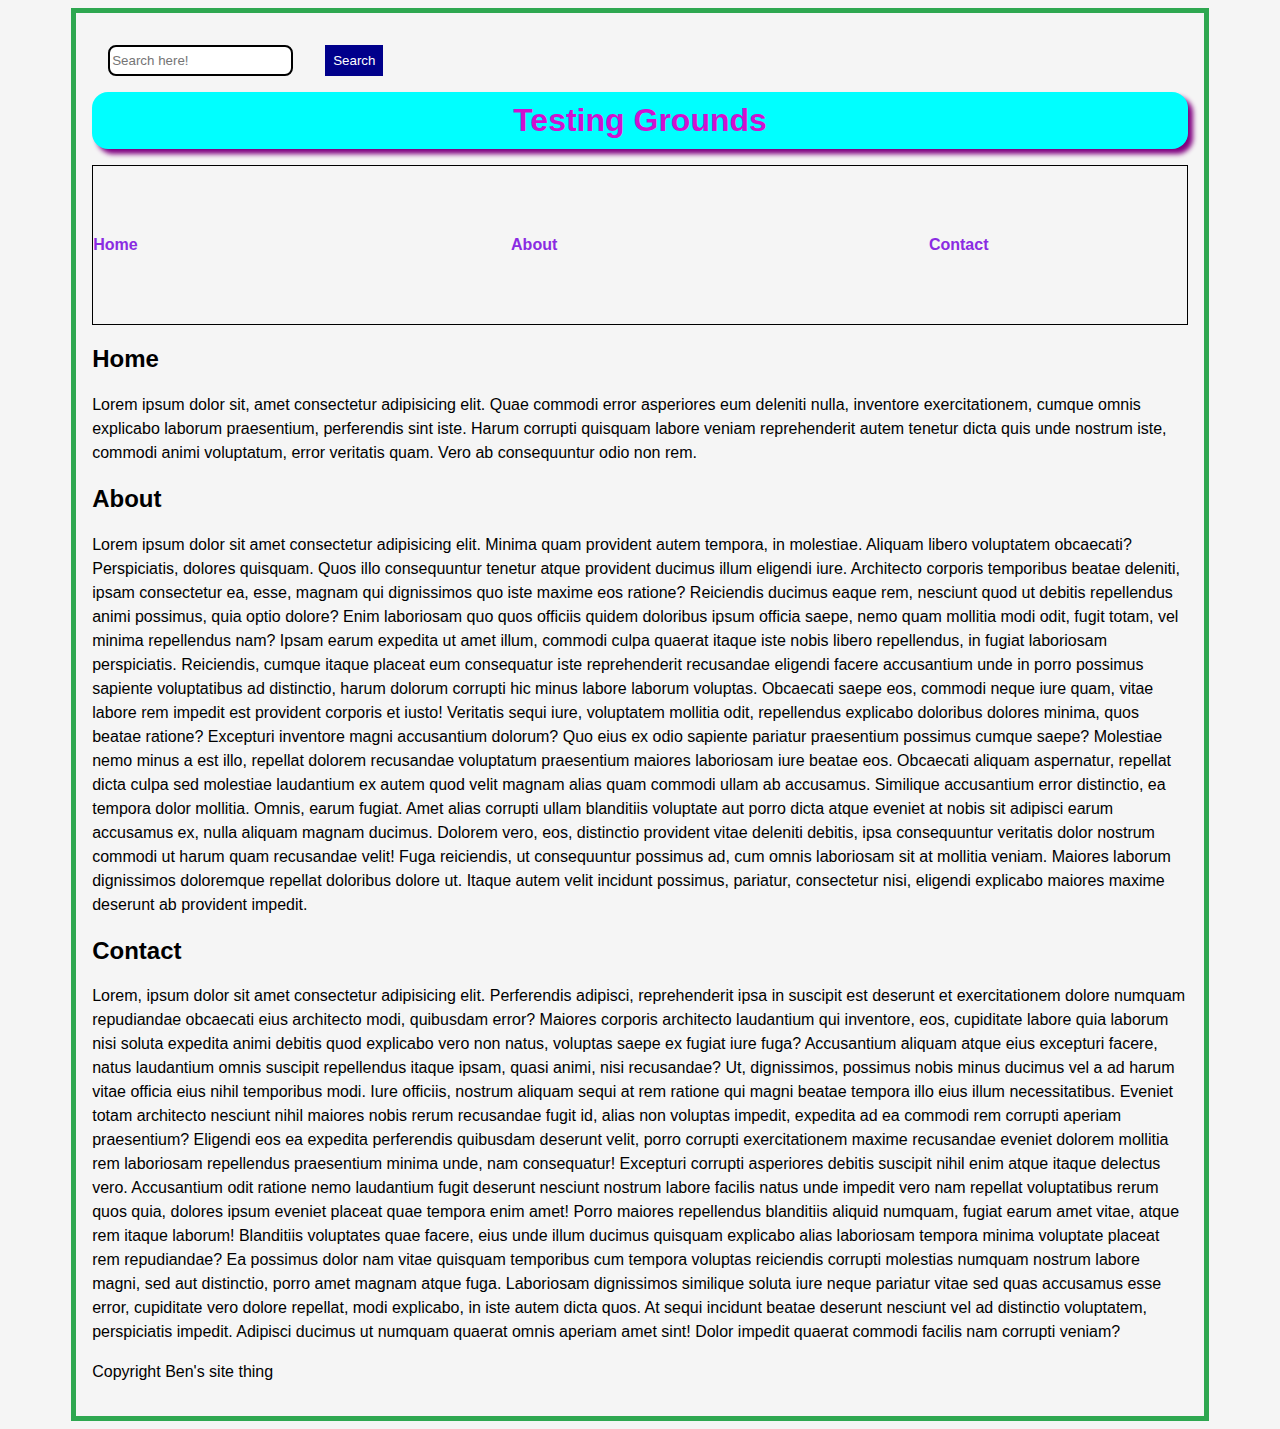
<file: Week3/index.html>
<!DOCTYPE html>
<html lang="en">
  <head>
    <meta charset="UTF-8" />
    <meta name="viewport" content="width=device-width, initial-scale=1.0" />
    <meta name="description" content="HTML Elements" />
    <link rel="stylesheet" href="css/style.css" />
    <title>HTML Elements</title>
  </head>

  <body>
    <div id="wrapper">
      <header>
        <form role="search">
          <input
            type="search"
            id="search"
            placeholder="Search here!"
            aria-label="search through site content"
          />

          <button>Search</button>
        </form>
        <h1>Testing Grounds</h1>
        <nav>
          <ul>
            <li><a href="#home">Home</a></li>
            <li><a href="#about">About</a></li>
            <li><a href="#contact">Contact</a></li>
          </ul>
        </nav>
      </header>
      <main>
        <h2 id="home">Home</h2>
        <section>
          <p>
            Lorem ipsum dolor sit, amet consectetur adipisicing elit. Quae commodi error asperiores
            eum deleniti nulla, inventore exercitationem, cumque omnis explicabo laborum
            praesentium, perferendis sint iste. Harum corrupti quisquam labore veniam reprehenderit
            autem tenetur dicta quis unde nostrum iste, commodi animi voluptatum, error veritatis
            quam. Vero ab consequuntur odio non rem.
          </p>
        </section>
        <section>
          <h2 id="about">About</h2>
          <p>
            Lorem ipsum dolor sit amet consectetur adipisicing elit. Minima quam provident autem
            tempora, in molestiae. Aliquam libero voluptatem obcaecati? Perspiciatis, dolores
            quisquam. Quos illo consequuntur tenetur atque provident ducimus illum eligendi iure.
            Architecto corporis temporibus beatae deleniti, ipsam consectetur ea, esse, magnam qui
            dignissimos quo iste maxime eos ratione? Reiciendis ducimus eaque rem, nesciunt quod ut
            debitis repellendus animi possimus, quia optio dolore? Enim laboriosam quo quos officiis
            quidem doloribus ipsum officia saepe, nemo quam mollitia modi odit, fugit totam, vel
            minima repellendus nam? Ipsam earum expedita ut amet illum, commodi culpa quaerat itaque
            iste nobis libero repellendus, in fugiat laboriosam perspiciatis. Reiciendis, cumque
            itaque placeat eum consequatur iste reprehenderit recusandae eligendi facere accusantium
            unde in porro possimus sapiente voluptatibus ad distinctio, harum dolorum corrupti hic
            minus labore laborum voluptas. Obcaecati saepe eos, commodi neque iure quam, vitae
            labore rem impedit est provident corporis et iusto! Veritatis sequi iure, voluptatem
            mollitia odit, repellendus explicabo doloribus dolores minima, quos beatae ratione?
            Excepturi inventore magni accusantium dolorum? Quo eius ex odio sapiente pariatur
            praesentium possimus cumque saepe? Molestiae nemo minus a est illo, repellat dolorem
            recusandae voluptatum praesentium maiores laboriosam iure beatae eos. Obcaecati aliquam
            aspernatur, repellat dicta culpa sed molestiae laudantium ex autem quod velit magnam
            alias quam commodi ullam ab accusamus. Similique accusantium error distinctio, ea
            tempora dolor mollitia. Omnis, earum fugiat. Amet alias corrupti ullam blanditiis
            voluptate aut porro dicta atque eveniet at nobis sit adipisci earum accusamus ex, nulla
            aliquam magnam ducimus. Dolorem vero, eos, distinctio provident vitae deleniti debitis,
            ipsa consequuntur veritatis dolor nostrum commodi ut harum quam recusandae velit! Fuga
            reiciendis, ut consequuntur possimus ad, cum omnis laboriosam sit at mollitia veniam.
            Maiores laborum dignissimos doloremque repellat doloribus dolore ut. Itaque autem velit
            incidunt possimus, pariatur, consectetur nisi, eligendi explicabo maiores maxime
            deserunt ab provident impedit.
          </p>
        </section>

        <section>
          <h2 id="contact">Contact</h2>
          <p>
            Lorem, ipsum dolor sit amet consectetur adipisicing elit. Perferendis adipisci,
            reprehenderit ipsa in suscipit est deserunt et exercitationem dolore numquam repudiandae
            obcaecati eius architecto modi, quibusdam error? Maiores corporis architecto laudantium
            qui inventore, eos, cupiditate labore quia laborum nisi soluta expedita animi debitis
            quod explicabo vero non natus, voluptas saepe ex fugiat iure fuga? Accusantium aliquam
            atque eius excepturi facere, natus laudantium omnis suscipit repellendus itaque ipsam,
            quasi animi, nisi recusandae? Ut, dignissimos, possimus nobis minus ducimus vel a ad
            harum vitae officia eius nihil temporibus modi. Iure officiis, nostrum aliquam sequi at
            rem ratione qui magni beatae tempora illo eius illum necessitatibus. Eveniet totam
            architecto nesciunt nihil maiores nobis rerum recusandae fugit id, alias non voluptas
            impedit, expedita ad ea commodi rem corrupti aperiam praesentium? Eligendi eos ea
            expedita perferendis quibusdam deserunt velit, porro corrupti exercitationem maxime
            recusandae eveniet dolorem mollitia rem laboriosam repellendus praesentium minima unde,
            nam consequatur! Excepturi corrupti asperiores debitis suscipit nihil enim atque itaque
            delectus vero. Accusantium odit ratione nemo laudantium fugit deserunt nesciunt nostrum
            labore facilis natus unde impedit vero nam repellat voluptatibus rerum quos quia,
            dolores ipsum eveniet placeat quae tempora enim amet! Porro maiores repellendus
            blanditiis aliquid numquam, fugiat earum amet vitae, atque rem itaque laborum!
            Blanditiis voluptates quae facere, eius unde illum ducimus quisquam explicabo alias
            laboriosam tempora minima voluptate placeat rem repudiandae? Ea possimus dolor nam vitae
            quisquam temporibus cum tempora voluptas reiciendis corrupti molestias numquam nostrum
            labore magni, sed aut distinctio, porro amet magnam atque fuga. Laboriosam dignissimos
            similique soluta iure neque pariatur vitae sed quas accusamus esse error, cupiditate
            vero dolore repellat, modi explicabo, in iste autem dicta quos. At sequi incidunt beatae
            deserunt nesciunt vel ad distinctio voluptatem, perspiciatis impedit. Adipisci ducimus
            ut numquam quaerat omnis aperiam amet sint! Dolor impedit quaerat commodi facilis nam
            corrupti veniam?
          </p>
        </section>
      </main>
      <footer>
        <p>Copyright Ben's site thing</p>
      </footer>
    </div>
  </body>
</html>
</file>
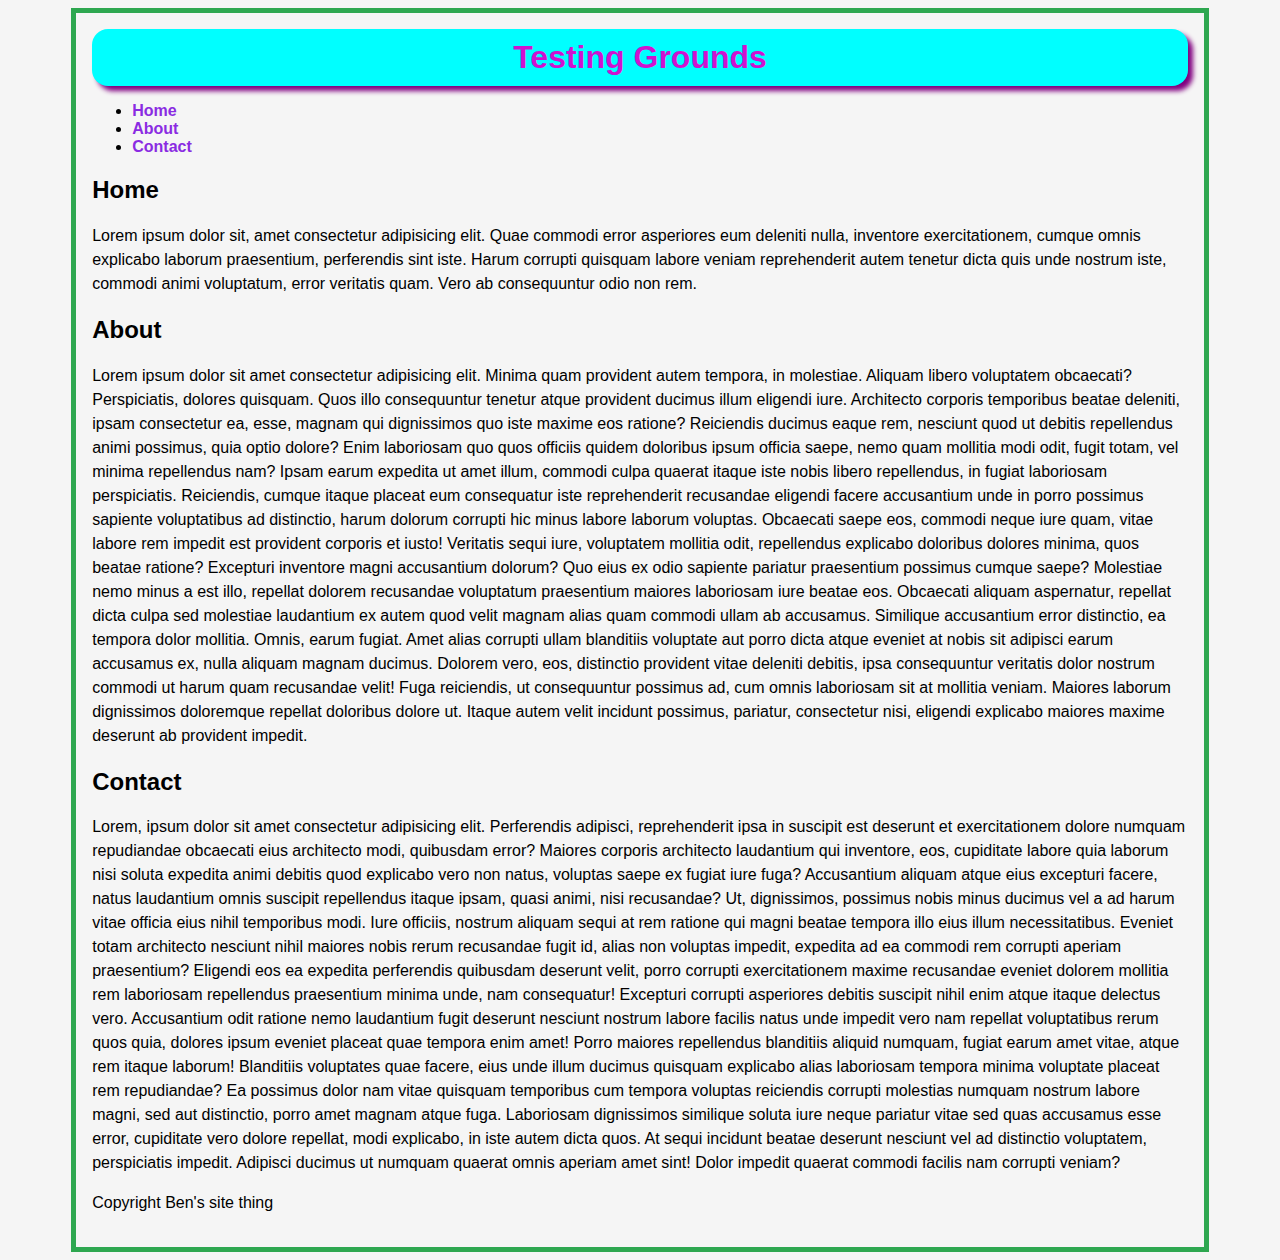
<file: Week 2/week 2 training/index.html>
<!DOCTYPE html>
<html lang="en">
  <head>
    <meta charset="UTF-8" />
    <meta name="viewport" content="width=device-width, initial-scale=1.0" />
    <meta name="description" content="HTML Elements" />
    <link rel="stylesheet" href="css/style.css" />
    <title>HTML Elements</title>
  </head>

  <body>
    <div id="wrapper">
      <header>
        <h1>Testing Grounds</h1>
        <nav>
          <ul>
            <li><a href="#home">Home</a></li>
            <li><a href="#about">About</a></li>
            <li><a href="#contact">Contact</a></li>
          </ul>
        </nav>
      </header>
      <main>
        <h2 id="home">Home</h2>
        <section>
          <p>
            Lorem ipsum dolor sit, amet consectetur adipisicing elit. Quae commodi error asperiores
            eum deleniti nulla, inventore exercitationem, cumque omnis explicabo laborum
            praesentium, perferendis sint iste. Harum corrupti quisquam labore veniam reprehenderit
            autem tenetur dicta quis unde nostrum iste, commodi animi voluptatum, error veritatis
            quam. Vero ab consequuntur odio non rem.
          </p>
        </section>
        <section>
          <h2 id="about">About</h2>
          <p>
            Lorem ipsum dolor sit amet consectetur adipisicing elit. Minima quam provident autem
            tempora, in molestiae. Aliquam libero voluptatem obcaecati? Perspiciatis, dolores
            quisquam. Quos illo consequuntur tenetur atque provident ducimus illum eligendi iure.
            Architecto corporis temporibus beatae deleniti, ipsam consectetur ea, esse, magnam qui
            dignissimos quo iste maxime eos ratione? Reiciendis ducimus eaque rem, nesciunt quod ut
            debitis repellendus animi possimus, quia optio dolore? Enim laboriosam quo quos officiis
            quidem doloribus ipsum officia saepe, nemo quam mollitia modi odit, fugit totam, vel
            minima repellendus nam? Ipsam earum expedita ut amet illum, commodi culpa quaerat itaque
            iste nobis libero repellendus, in fugiat laboriosam perspiciatis. Reiciendis, cumque
            itaque placeat eum consequatur iste reprehenderit recusandae eligendi facere accusantium
            unde in porro possimus sapiente voluptatibus ad distinctio, harum dolorum corrupti hic
            minus labore laborum voluptas. Obcaecati saepe eos, commodi neque iure quam, vitae
            labore rem impedit est provident corporis et iusto! Veritatis sequi iure, voluptatem
            mollitia odit, repellendus explicabo doloribus dolores minima, quos beatae ratione?
            Excepturi inventore magni accusantium dolorum? Quo eius ex odio sapiente pariatur
            praesentium possimus cumque saepe? Molestiae nemo minus a est illo, repellat dolorem
            recusandae voluptatum praesentium maiores laboriosam iure beatae eos. Obcaecati aliquam
            aspernatur, repellat dicta culpa sed molestiae laudantium ex autem quod velit magnam
            alias quam commodi ullam ab accusamus. Similique accusantium error distinctio, ea
            tempora dolor mollitia. Omnis, earum fugiat. Amet alias corrupti ullam blanditiis
            voluptate aut porro dicta atque eveniet at nobis sit adipisci earum accusamus ex, nulla
            aliquam magnam ducimus. Dolorem vero, eos, distinctio provident vitae deleniti debitis,
            ipsa consequuntur veritatis dolor nostrum commodi ut harum quam recusandae velit! Fuga
            reiciendis, ut consequuntur possimus ad, cum omnis laboriosam sit at mollitia veniam.
            Maiores laborum dignissimos doloremque repellat doloribus dolore ut. Itaque autem velit
            incidunt possimus, pariatur, consectetur nisi, eligendi explicabo maiores maxime
            deserunt ab provident impedit.
          </p>
        </section>

        <section>
          <h2 id="contact">Contact</h2>
          <p>
            Lorem, ipsum dolor sit amet consectetur adipisicing elit. Perferendis adipisci,
            reprehenderit ipsa in suscipit est deserunt et exercitationem dolore numquam repudiandae
            obcaecati eius architecto modi, quibusdam error? Maiores corporis architecto laudantium
            qui inventore, eos, cupiditate labore quia laborum nisi soluta expedita animi debitis
            quod explicabo vero non natus, voluptas saepe ex fugiat iure fuga? Accusantium aliquam
            atque eius excepturi facere, natus laudantium omnis suscipit repellendus itaque ipsam,
            quasi animi, nisi recusandae? Ut, dignissimos, possimus nobis minus ducimus vel a ad
            harum vitae officia eius nihil temporibus modi. Iure officiis, nostrum aliquam sequi at
            rem ratione qui magni beatae tempora illo eius illum necessitatibus. Eveniet totam
            architecto nesciunt nihil maiores nobis rerum recusandae fugit id, alias non voluptas
            impedit, expedita ad ea commodi rem corrupti aperiam praesentium? Eligendi eos ea
            expedita perferendis quibusdam deserunt velit, porro corrupti exercitationem maxime
            recusandae eveniet dolorem mollitia rem laboriosam repellendus praesentium minima unde,
            nam consequatur! Excepturi corrupti asperiores debitis suscipit nihil enim atque itaque
            delectus vero. Accusantium odit ratione nemo laudantium fugit deserunt nesciunt nostrum
            labore facilis natus unde impedit vero nam repellat voluptatibus rerum quos quia,
            dolores ipsum eveniet placeat quae tempora enim amet! Porro maiores repellendus
            blanditiis aliquid numquam, fugiat earum amet vitae, atque rem itaque laborum!
            Blanditiis voluptates quae facere, eius unde illum ducimus quisquam explicabo alias
            laboriosam tempora minima voluptate placeat rem repudiandae? Ea possimus dolor nam vitae
            quisquam temporibus cum tempora voluptas reiciendis corrupti molestias numquam nostrum
            labore magni, sed aut distinctio, porro amet magnam atque fuga. Laboriosam dignissimos
            similique soluta iure neque pariatur vitae sed quas accusamus esse error, cupiditate
            vero dolore repellat, modi explicabo, in iste autem dicta quos. At sequi incidunt beatae
            deserunt nesciunt vel ad distinctio voluptatem, perspiciatis impedit. Adipisci ducimus
            ut numquam quaerat omnis aperiam amet sint! Dolor impedit quaerat commodi facilis nam
            corrupti veniam?
          </p>
        </section>
      </main>
      <footer>
        <p>Copyright Ben's site thing</p>
      </footer>
    </div>
  </body>
</html>
</file>
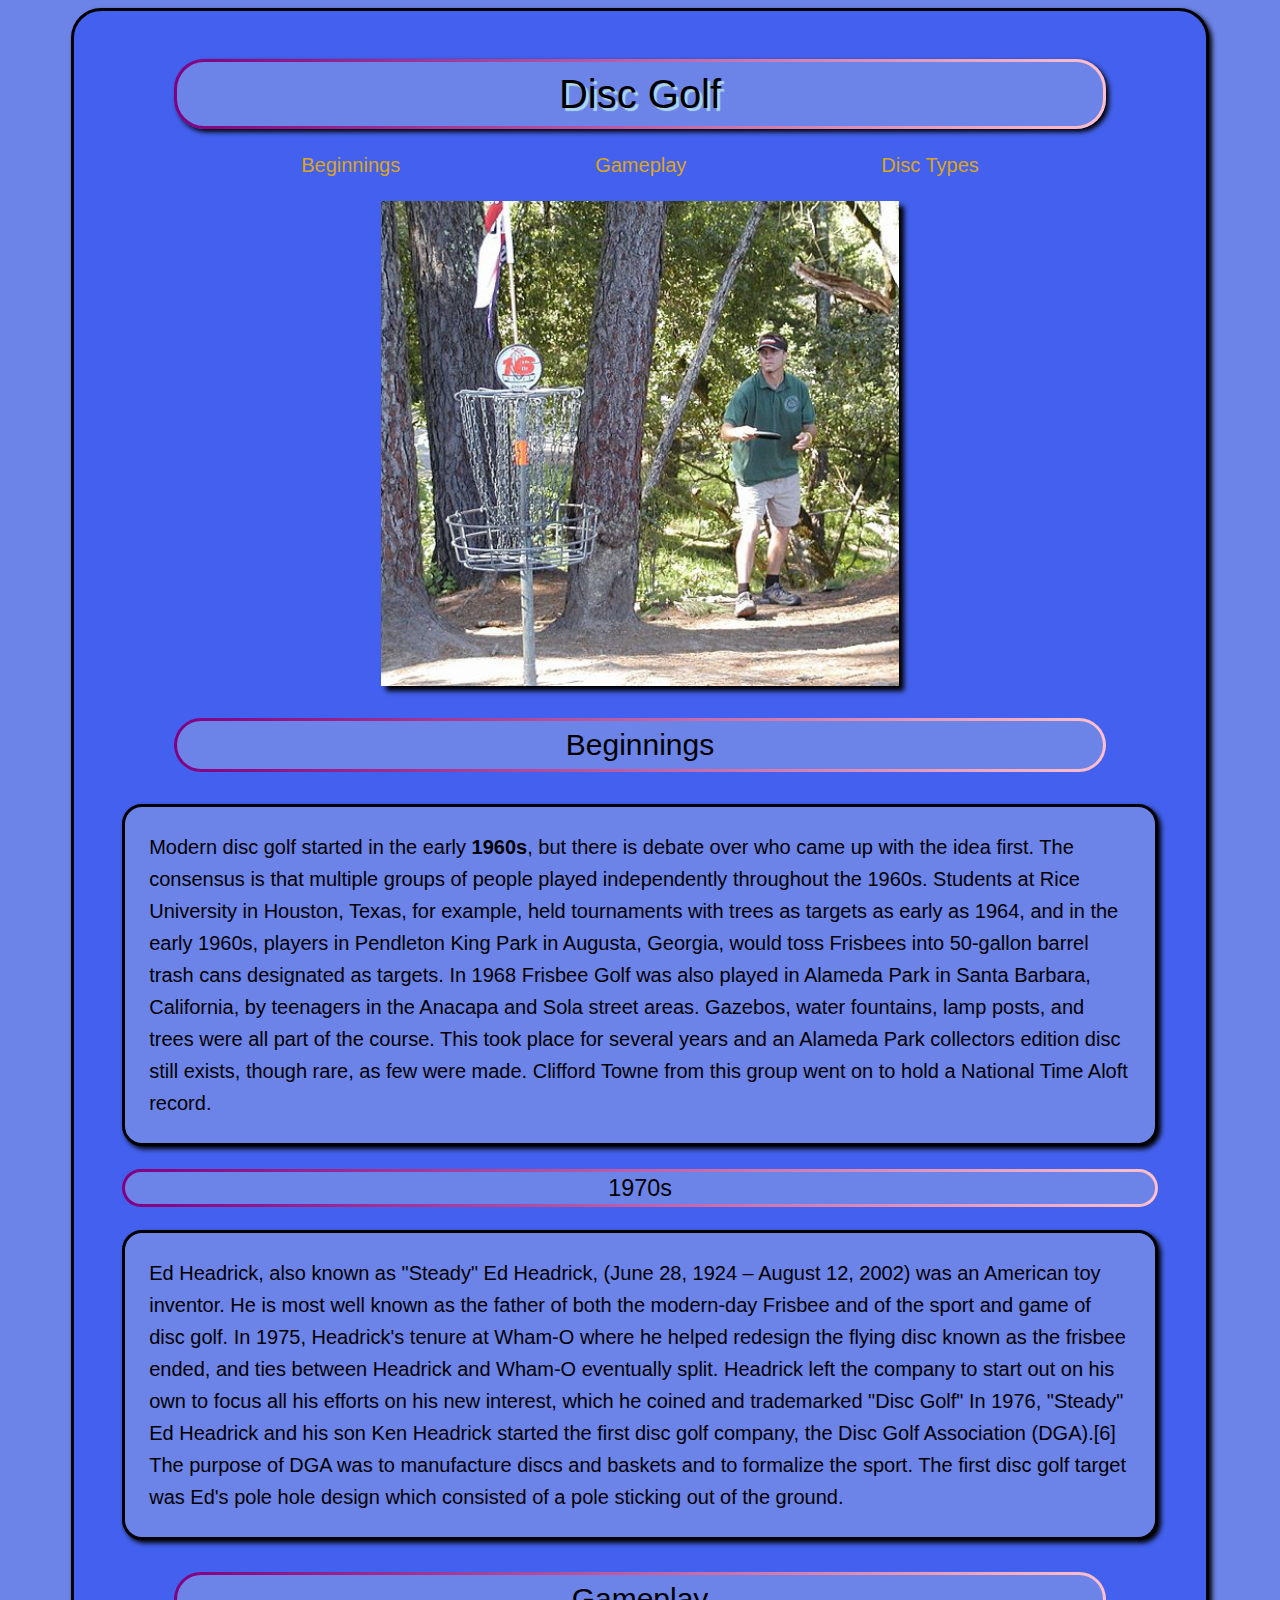
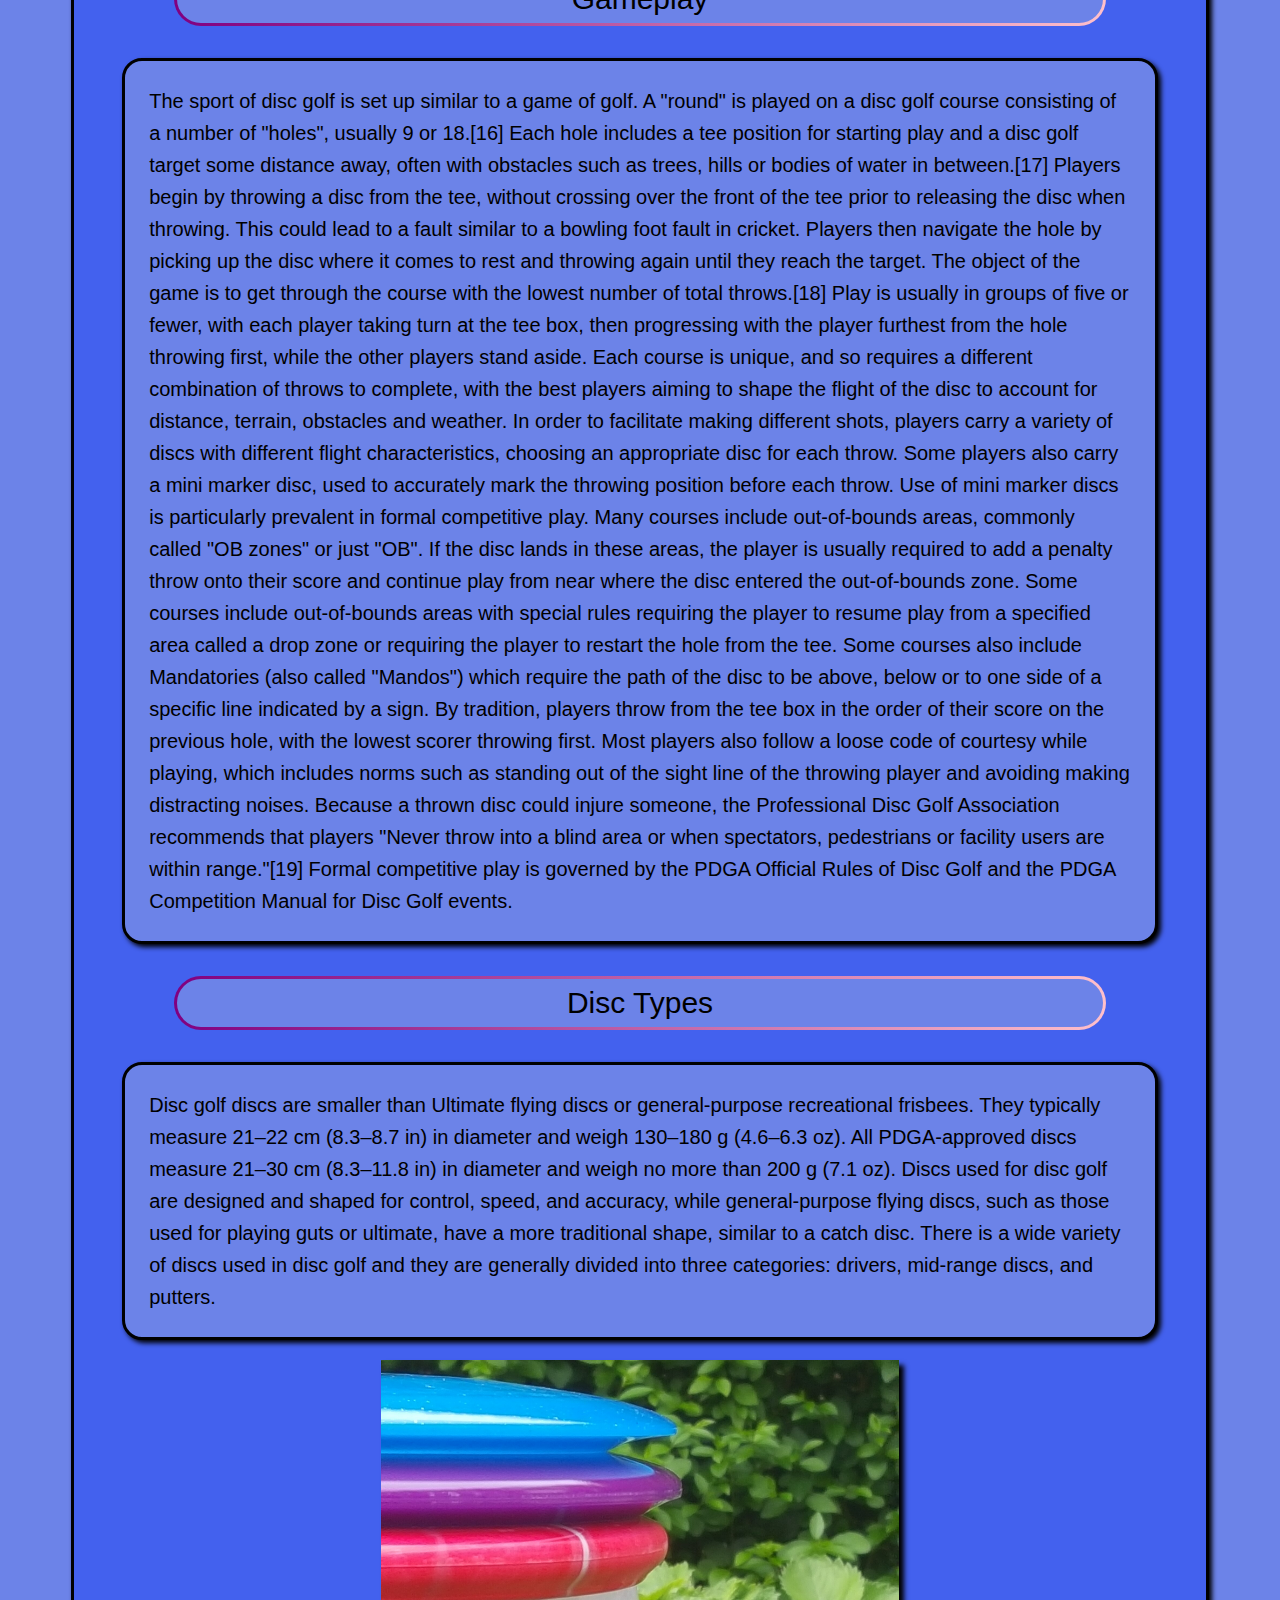
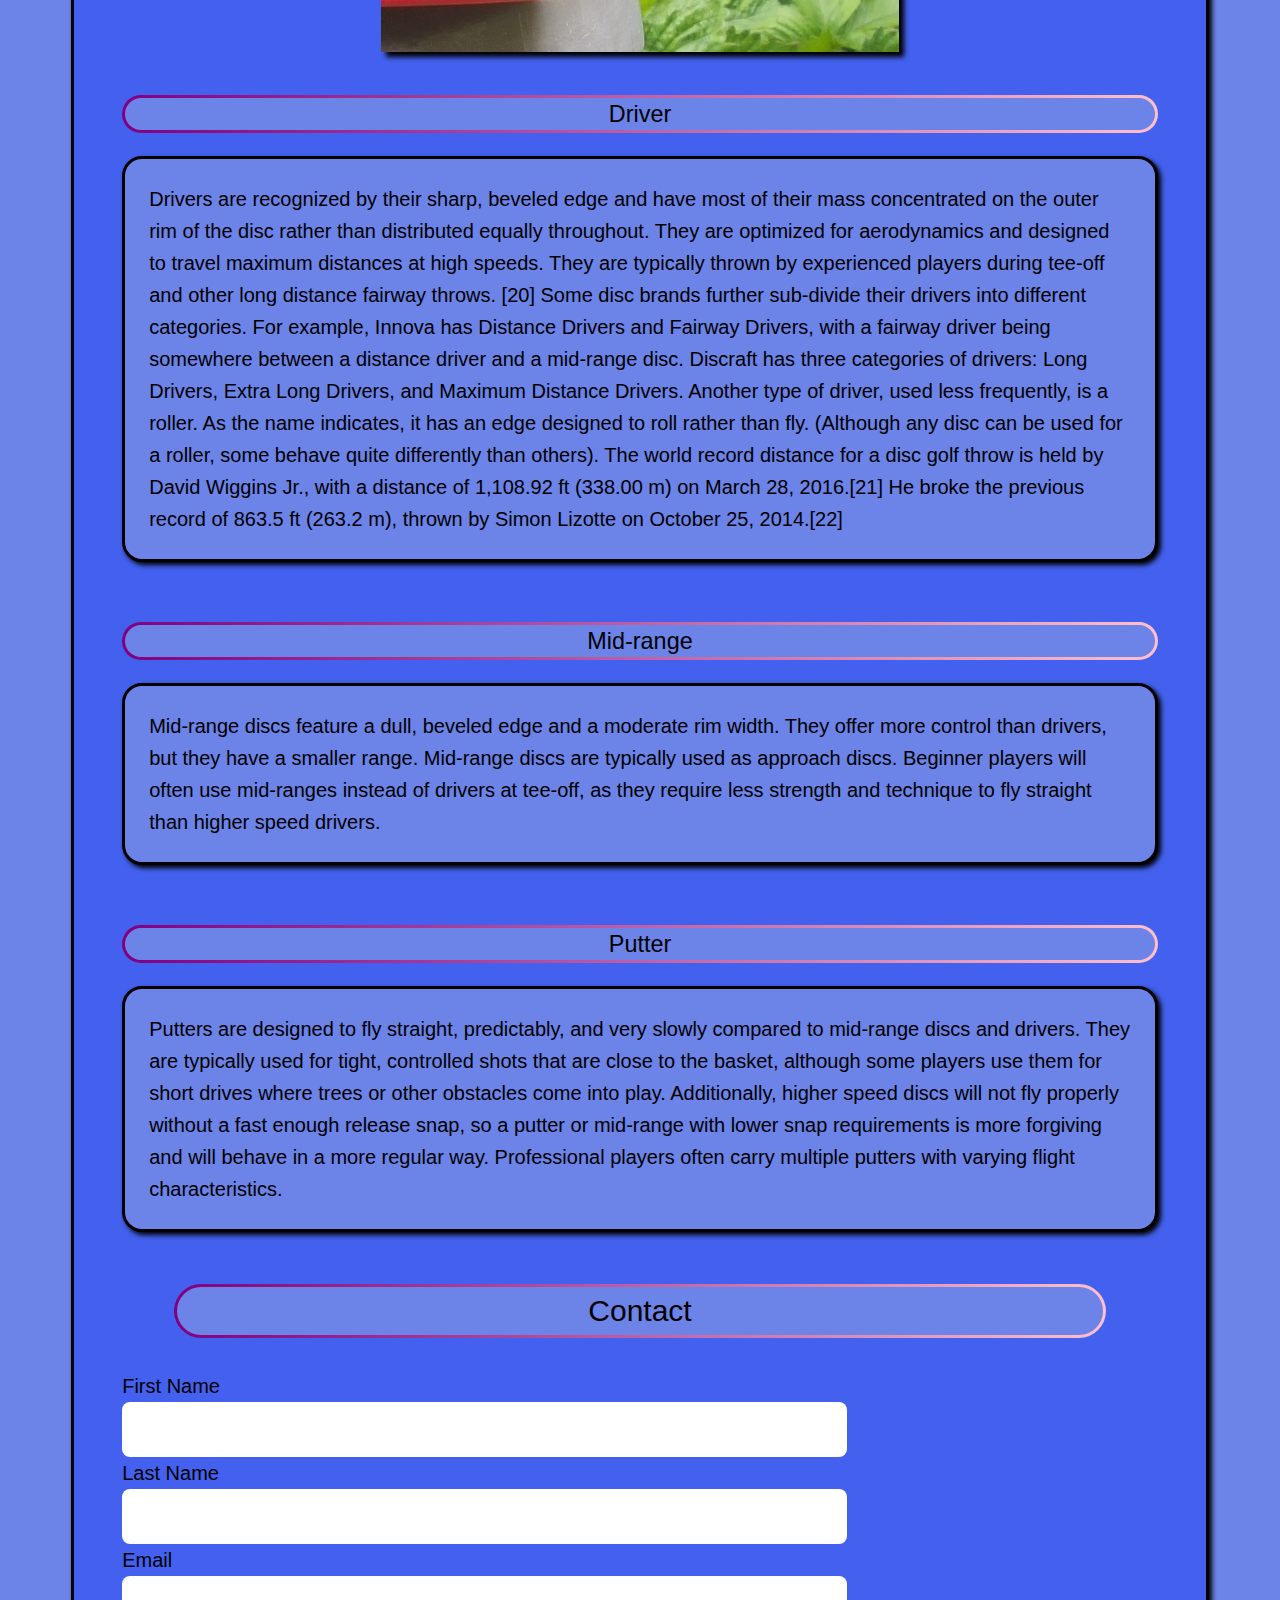
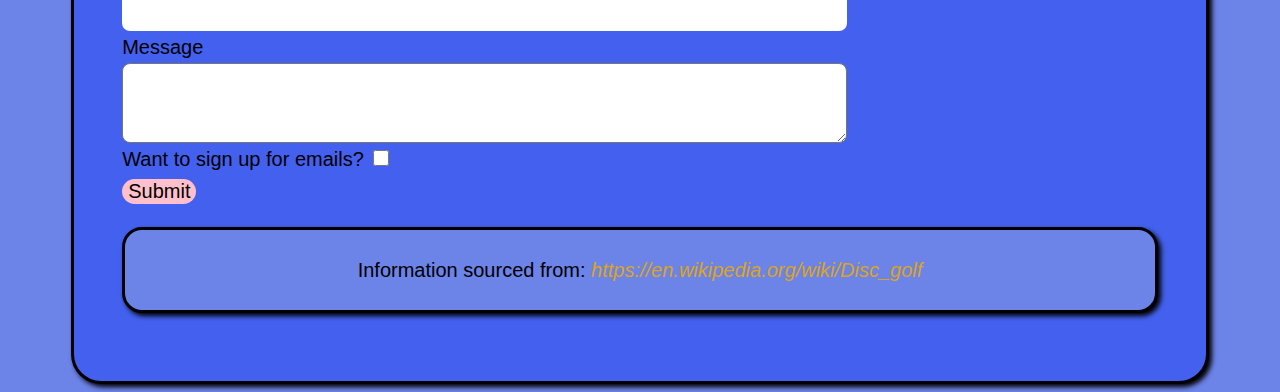
<file: Week 4/Heath_Benjamin_ExerciseForms/index.html>
<!DOCTYPE html>
<html lang="en">
  <head>
    <meta charset="UTF-8" />
    <meta name="viewport" content="width=device-width, initial-scale=1.0" />
    <meta name="description" content="All About Disc Golf" />
    <link rel="stylesheet" href="css/styles.css" />
    <title>All About Disc Golf</title>
  </head>
  <body>
    <div id="wrapper">
      <header>
        <h1 class="gradient-border">Disc Golf</h1>
        <nav>
          <ul>
            <li><a href="#beginnings">Beginnings</a></li>
            <li><a href="#gameplay">Gameplay</a></li>
            <li><a href="#disctypes">Disc Types</a></li>
          </ul>
        </nav>
      </header>
      <main>
        <img src="images/Disc_golfer_and_basket.jpg" alt="disc golfer throwing disc into basket" />
        <!-- remember that you can't use the p element to accomplish the job of the section element. -->
        <section>
          <h2 id="beginnings" class="gradient-border">Beginnings</h2>
          <p>
            Modern disc golf started in the early <strong>1960s</strong>, but there is debate over
            who came up with the idea first. The consensus is that multiple groups of people played
            independently throughout the 1960s. Students at Rice University in Houston, Texas, for
            example, held tournaments with trees as targets as early as 1964, and in the early
            1960s, players in Pendleton King Park in Augusta, Georgia, would toss Frisbees into
            50-gallon barrel trash cans designated as targets. In 1968 Frisbee Golf was also played
            in Alameda Park in Santa Barbara, California, by teenagers in the Anacapa and Sola
            street areas. Gazebos, water fountains, lamp posts, and trees were all part of the
            course. This took place for several years and an Alameda Park collectors edition disc
            still exists, though rare, as few were made. Clifford Towne from this group went on to
            hold a National Time Aloft record.
          </p>
          <h3 class="gradient-border">1970s</h3>
          <p>
            Ed Headrick, also known as "Steady" Ed Headrick, (June 28, 1924 – August 12, 2002) was
            an American toy inventor. He is most well known as the father of both the modern-day
            Frisbee and of the sport and game of disc golf. In 1975, Headrick's tenure at Wham-O
            where he helped redesign the flying disc known as the frisbee ended, and ties between
            Headrick and Wham-O eventually split. Headrick left the company to start out on his own
            to focus all his efforts on his new interest, which he coined and trademarked "Disc
            Golf" In 1976, "Steady" Ed Headrick and his son Ken Headrick started the first disc golf
            company, the Disc Golf Association (DGA).[6] The purpose of DGA was to manufacture discs
            and baskets and to formalize the sport. The first disc golf target was Ed's pole hole
            design which consisted of a pole sticking out of the ground.
          </p>
        </section>
        <section>
          <h2 id="gameplay" class="gradient-border">Gameplay</h2>
          <p>
            The sport of disc golf is set up similar to a game of golf. A "round" is played on a
            disc golf course consisting of a number of "holes", usually 9 or 18.[16] Each hole
            includes a tee position for starting play and a disc golf target some distance away,
            often with obstacles such as trees, hills or bodies of water in between.[17] Players
            begin by throwing a disc from the tee, without crossing over the front of the tee prior
            to releasing the disc when throwing. This could lead to a fault similar to a bowling
            foot fault in cricket. Players then navigate the hole by picking up the disc where it
            comes to rest and throwing again until they reach the target. The object of the game is
            to get through the course with the lowest number of total throws.[18] Play is usually in
            groups of five or fewer, with each player taking turn at the tee box, then progressing
            with the player furthest from the hole throwing first, while the other players stand
            aside. Each course is unique, and so requires a different combination of throws to
            complete, with the best players aiming to shape the flight of the disc to account for
            distance, terrain, obstacles and weather. In order to facilitate making different shots,
            players carry a variety of discs with different flight characteristics, choosing an
            appropriate disc for each throw. Some players also carry a mini marker disc, used to
            accurately mark the throwing position before each throw. Use of mini marker discs is
            particularly prevalent in formal competitive play. Many courses include out-of-bounds
            areas, commonly called "OB zones" or just "OB". If the disc lands in these areas, the
            player is usually required to add a penalty throw onto their score and continue play
            from near where the disc entered the out-of-bounds zone. Some courses include
            out-of-bounds areas with special rules requiring the player to resume play from a
            specified area called a drop zone or requiring the player to restart the hole from the
            tee. Some courses also include Mandatories (also called "Mandos") which require the path
            of the disc to be above, below or to one side of a specific line indicated by a sign. By
            tradition, players throw from the tee box in the order of their score on the previous
            hole, with the lowest scorer throwing first. Most players also follow a loose code of
            courtesy while playing, which includes norms such as standing out of the sight line of
            the throwing player and avoiding making distracting noises. Because a thrown disc could
            injure someone, the Professional Disc Golf Association recommends that players "Never
            throw into a blind area or when spectators, pedestrians or facility users are within
            range."[19] Formal competitive play is governed by the PDGA Official Rules of Disc Golf
            and the PDGA Competition Manual for Disc Golf events.
          </p>
        </section>
        <section>
          <h2 id="disctypes" class="gradient-border">Disc Types</h2>
          <p>
            Disc golf discs are smaller than Ultimate flying discs or general-purpose recreational
            frisbees. They typically measure 21–22 cm (8.3–8.7 in) in diameter and weigh 130–180 g
            (4.6–6.3 oz). All PDGA-approved discs measure 21–30 cm (8.3–11.8 in) in diameter and
            weigh no more than 200 g (7.1 oz). Discs used for disc golf are designed and shaped for
            control, speed, and accuracy, while general-purpose flying discs, such as those used for
            playing guts or ultimate, have a more traditional shape, similar to a catch disc. There
            is a wide variety of discs used in disc golf and they are generally divided into three
            categories: drivers, mid-range discs, and putters.
          </p>
          <img
            src="images/Disc_golf_disc_edge_profile.jpg"
            alt="different disc shapes for different flight paths"
          />
          <!-- remember that you can put more than just one word into a list element!! -->

          <ul class="discs">
            <li>
              <h3 class="gradient-border">Driver</h3>
              <p>
                Drivers are recognized by their sharp, beveled edge and have most of their mass
                concentrated on the outer rim of the disc rather than distributed equally
                throughout. They are optimized for aerodynamics and designed to travel maximum
                distances at high speeds. They are typically thrown by experienced players during
                tee-off and other long distance fairway throws. [20] Some disc brands further
                sub-divide their drivers into different categories. For example, Innova has Distance
                Drivers and Fairway Drivers, with a fairway driver being somewhere between a
                distance driver and a mid-range disc. Discraft has three categories of drivers: Long
                Drivers, Extra Long Drivers, and Maximum Distance Drivers. Another type of driver,
                used less frequently, is a roller. As the name indicates, it has an edge designed to
                roll rather than fly. (Although any disc can be used for a roller, some behave quite
                differently than others). The world record distance for a disc golf throw is held by
                David Wiggins Jr., with a distance of 1,108.92 ft (338.00 m) on March 28, 2016.[21]
                He broke the previous record of 863.5 ft (263.2 m), thrown by Simon Lizotte on
                October 25, 2014.[22]
              </p>
            </li>
            <li>
              <h3 class="gradient-border">Mid-range</h3>
              <p>
                Mid-range discs feature a dull, beveled edge and a moderate rim width. They offer
                more control than drivers, but they have a smaller range. Mid-range discs are
                typically used as approach discs. Beginner players will often use mid-ranges instead
                of drivers at tee-off, as they require less strength and technique to fly straight
                than higher speed drivers.
              </p>
            </li>
            <li>
              <h3 class="gradient-border">Putter</h3>
              <p>
                Putters are designed to fly straight, predictably, and very slowly compared to
                mid-range discs and drivers. They are typically used for tight, controlled shots
                that are close to the basket, although some players use them for short drives where
                trees or other obstacles come into play. Additionally, higher speed discs will not
                fly properly without a fast enough release snap, so a putter or mid-range with lower
                snap requirements is more forgiving and will behave in a more regular way.
                Professional players often carry multiple putters with varying flight
                characteristics.
              </p>
            </li>
          </ul>
        </section>
        <form>
          <div>
            <h2 class="gradient-border">Contact</h2>
            <label for="fname">First Name</label>
            <input type="text" id="fname" required />
          </div>
          <div>
            <label for="lname">Last Name</label>
            <input type="text" id="lname" required />
          </div>
          <div>
            <label for="email">Email</label>
            <input type="email" name="email" id="email" required />
          </div>
          <div>
            <label for="message">Message</label>
            <textarea name="message-content" id="message"></textarea>
          </div>
          <div>
            <label for="checkbox">Want to sign up for emails?</label>
            <input type="checkbox" name="want-emails" id="checkbox" />
          </div>
          <button>Submit</button>
        </form>
      </main>

      <footer>
        <p>
          Information sourced from:
          <a
            href="https://en.wikipedia.org/wiki/Disc_golf"
            target="_blank"
            rel="noopener noreferrer"
            ><em>https://en.wikipedia.org/wiki/Disc_golf </em>
          </a>
        </p>
      </footer>
    </div>
    <script src="js/main.js"></script>
  </body>
</html>
</file>
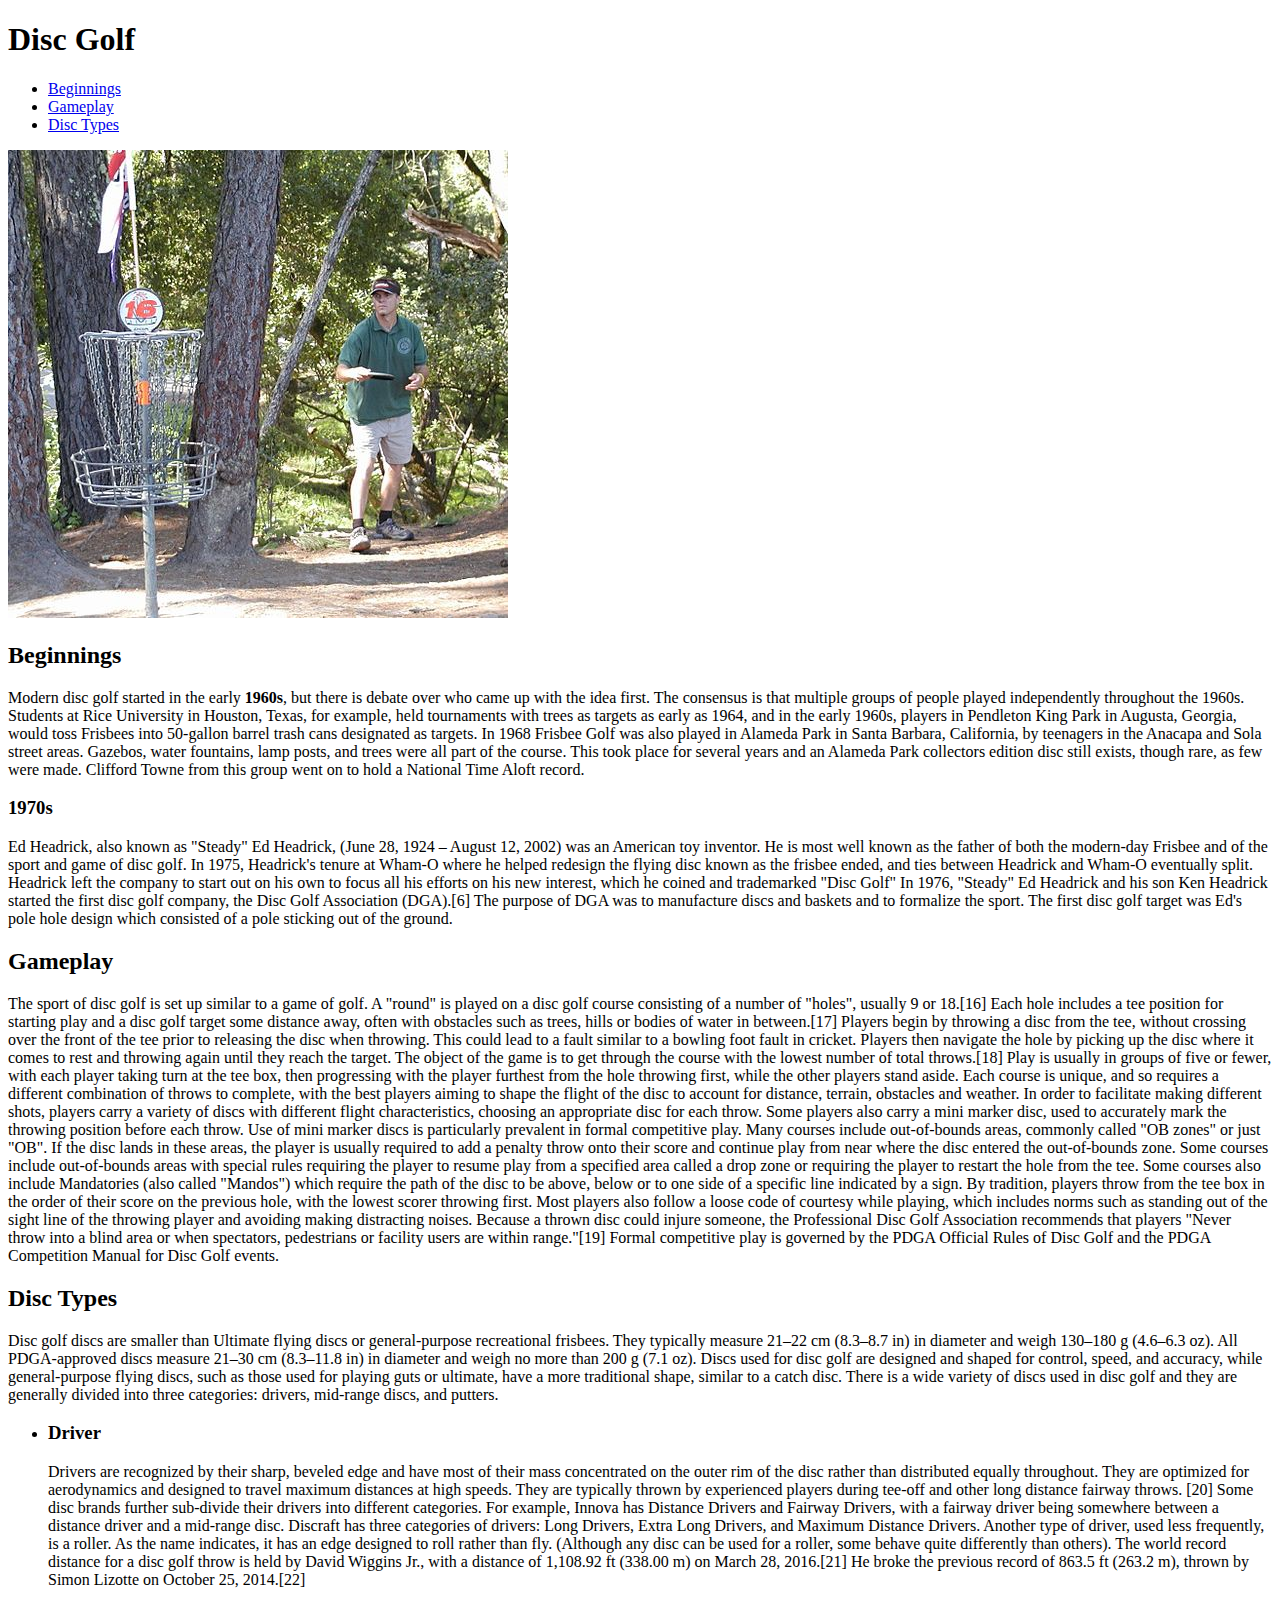
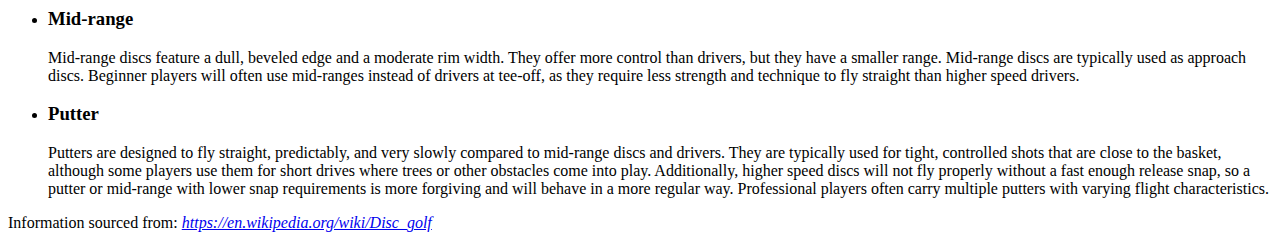
<file: Week1/Heath_Benjamin_ExcerciseHTML/index.html>
<!DOCTYPE html>
<html lang="en">
  <head>
    <meta charset="UTF-8" />
    <meta name="viewport" content="width=device-width, initial-scale=1.0" />
    <meta name="description" content="All About Disc Golf" />
    <title>All About Disc Golf</title>
  </head>
  <body>
    <header>
      <h1>Disc Golf</h1>
      <nav>
        <ul>
          <li><a href="#beginnings">Beginnings</a></li>
          <li><a href="#gameplay">Gameplay</a></li>
          <li><a href="#disctypes">Disc Types</a></li>
        </ul>
      </nav>
    </header>
    <main>
      <img src="images/Disc_golfer_and_basket.jpg" alt="disc golfer throwing disc into basket" />
      <!-- remember that you can't use the p element to accomplish the job of the section element. -->
      <section>
        <h2 id="beginnings">Beginnings</h2>
        <p>
          Modern disc golf started in the early <strong>1960s</strong>, but there is debate over who
          came up with the idea first. The consensus is that multiple groups of people played
          independently throughout the 1960s. Students at Rice University in Houston, Texas, for
          example, held tournaments with trees as targets as early as 1964, and in the early 1960s,
          players in Pendleton King Park in Augusta, Georgia, would toss Frisbees into 50-gallon
          barrel trash cans designated as targets. In 1968 Frisbee Golf was also played in Alameda
          Park in Santa Barbara, California, by teenagers in the Anacapa and Sola street areas.
          Gazebos, water fountains, lamp posts, and trees were all part of the course. This took
          place for several years and an Alameda Park collectors edition disc still exists, though
          rare, as few were made. Clifford Towne from this group went on to hold a National Time
          Aloft record.
        </p>
        <h3>1970s</h3>
        <p>
          Ed Headrick, also known as "Steady" Ed Headrick, (June 28, 1924 – August 12, 2002) was an
          American toy inventor. He is most well known as the father of both the modern-day Frisbee
          and of the sport and game of disc golf. In 1975, Headrick's tenure at Wham-O where he
          helped redesign the flying disc known as the frisbee ended, and ties between Headrick and
          Wham-O eventually split. Headrick left the company to start out on his own to focus all
          his efforts on his new interest, which he coined and trademarked "Disc Golf" In 1976,
          "Steady" Ed Headrick and his son Ken Headrick started the first disc golf company, the
          Disc Golf Association (DGA).[6] The purpose of DGA was to manufacture discs and baskets
          and to formalize the sport. The first disc golf target was Ed's pole hole design which
          consisted of a pole sticking out of the ground.
        </p>
      </section>
      <section>
        <h2 id="gameplay">Gameplay</h2>
        <p>
          The sport of disc golf is set up similar to a game of golf. A "round" is played on a disc
          golf course consisting of a number of "holes", usually 9 or 18.[16] Each hole includes a
          tee position for starting play and a disc golf target some distance away, often with
          obstacles such as trees, hills or bodies of water in between.[17] Players begin by
          throwing a disc from the tee, without crossing over the front of the tee prior to
          releasing the disc when throwing. This could lead to a fault similar to a bowling foot
          fault in cricket. Players then navigate the hole by picking up the disc where it comes to
          rest and throwing again until they reach the target. The object of the game is to get
          through the course with the lowest number of total throws.[18] Play is usually in groups
          of five or fewer, with each player taking turn at the tee box, then progressing with the
          player furthest from the hole throwing first, while the other players stand aside. Each
          course is unique, and so requires a different combination of throws to complete, with the
          best players aiming to shape the flight of the disc to account for distance, terrain,
          obstacles and weather. In order to facilitate making different shots, players carry a
          variety of discs with different flight characteristics, choosing an appropriate disc for
          each throw. Some players also carry a mini marker disc, used to accurately mark the
          throwing position before each throw. Use of mini marker discs is particularly prevalent in
          formal competitive play. Many courses include out-of-bounds areas, commonly called "OB
          zones" or just "OB". If the disc lands in these areas, the player is usually required to
          add a penalty throw onto their score and continue play from near where the disc entered
          the out-of-bounds zone. Some courses include out-of-bounds areas with special rules
          requiring the player to resume play from a specified area called a drop zone or requiring
          the player to restart the hole from the tee. Some courses also include Mandatories (also
          called "Mandos") which require the path of the disc to be above, below or to one side of a
          specific line indicated by a sign. By tradition, players throw from the tee box in the
          order of their score on the previous hole, with the lowest scorer throwing first. Most
          players also follow a loose code of courtesy while playing, which includes norms such as
          standing out of the sight line of the throwing player and avoiding making distracting
          noises. Because a thrown disc could injure someone, the Professional Disc Golf Association
          recommends that players "Never throw into a blind area or when spectators, pedestrians or
          facility users are within range."[19] Formal competitive play is governed by the PDGA
          Official Rules of Disc Golf and the PDGA Competition Manual for Disc Golf events.
        </p>
      </section>
      <section>
        <h2 id="disctypes">Disc Types</h2>
        <p>
          Disc golf discs are smaller than Ultimate flying discs or general-purpose recreational
          frisbees. They typically measure 21–22 cm (8.3–8.7 in) in diameter and weigh 130–180 g
          (4.6–6.3 oz). All PDGA-approved discs measure 21–30 cm (8.3–11.8 in) in diameter and weigh
          no more than 200 g (7.1 oz). Discs used for disc golf are designed and shaped for control,
          speed, and accuracy, while general-purpose flying discs, such as those used for playing
          guts or ultimate, have a more traditional shape, similar to a catch disc. There is a wide
          variety of discs used in disc golf and they are generally divided into three categories:
          drivers, mid-range discs, and putters.
        </p>
        <!-- remember that you can put more than just one word into a list element!! -->
        <ul>
          <li>
            <h3>Driver</h3>
            <p>
              Drivers are recognized by their sharp, beveled edge and have most of their mass
              concentrated on the outer rim of the disc rather than distributed equally throughout.
              They are optimized for aerodynamics and designed to travel maximum distances at high
              speeds. They are typically thrown by experienced players during tee-off and other long
              distance fairway throws. [20] Some disc brands further sub-divide their drivers into
              different categories. For example, Innova has Distance Drivers and Fairway Drivers,
              with a fairway driver being somewhere between a distance driver and a mid-range disc.
              Discraft has three categories of drivers: Long Drivers, Extra Long Drivers, and
              Maximum Distance Drivers. Another type of driver, used less frequently, is a roller.
              As the name indicates, it has an edge designed to roll rather than fly. (Although any
              disc can be used for a roller, some behave quite differently than others). The world
              record distance for a disc golf throw is held by David Wiggins Jr., with a distance of
              1,108.92 ft (338.00 m) on March 28, 2016.[21] He broke the previous record of 863.5 ft
              (263.2 m), thrown by Simon Lizotte on October 25, 2014.[22]
            </p>
          </li>
          <li>
            <h3>Mid-range</h3>
            <p>
              Mid-range discs feature a dull, beveled edge and a moderate rim width. They offer more
              control than drivers, but they have a smaller range. Mid-range discs are typically
              used as approach discs. Beginner players will often use mid-ranges instead of drivers
              at tee-off, as they require less strength and technique to fly straight than higher
              speed drivers.
            </p>
          </li>
          <li>
            <h3>Putter</h3>
            <p>
              Putters are designed to fly straight, predictably, and very slowly compared to
              mid-range discs and drivers. They are typically used for tight, controlled shots that
              are close to the basket, although some players use them for short drives where trees
              or other obstacles come into play. Additionally, higher speed discs will not fly
              properly without a fast enough release snap, so a putter or mid-range with lower snap
              requirements is more forgiving and will behave in a more regular way. Professional
              players often carry multiple putters with varying flight characteristics.
            </p>
          </li>
        </ul>
      </section>
    </main>

    <footer>
      <p>
        Information sourced from:
        <a href="https://en.wikipedia.org/wiki/Disc_golf" target="_blank" rel="noopener noreferrer"
          ><em>https://en.wikipedia.org/wiki/Disc_golf </em>
        </a>
      </p>
    </footer>
  </body>
</html>
</file>
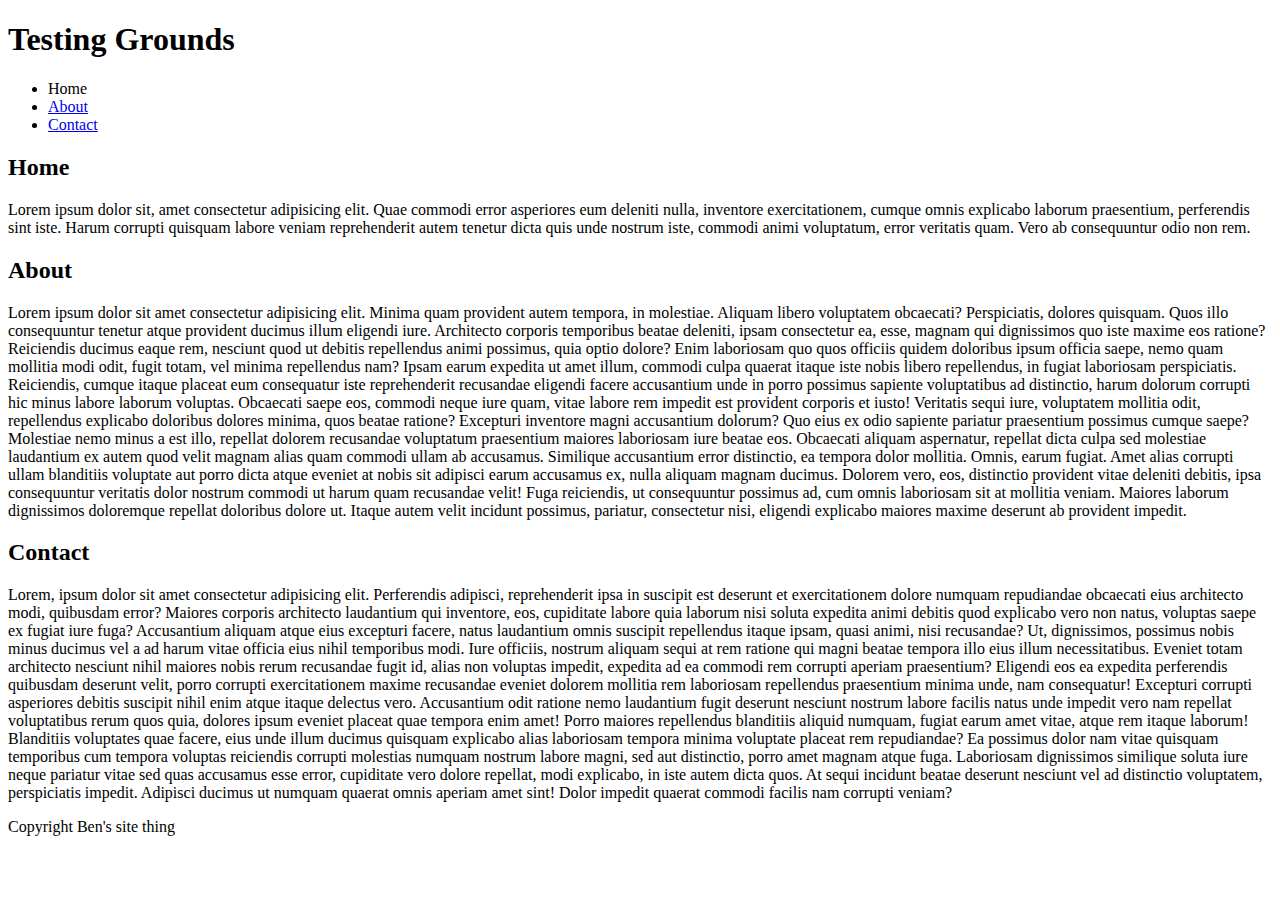
<file: Week1/week 1 training/index.html>
<!DOCTYPE html>
<html lang="en">
  <head>
    <meta charset="UTF-8" />
    <meta name="viewport" content="width=device-width, initial-scale=1.0" />
    <meta name="description" content="HTML Elements" />
    <title>HTML Elements</title>
  </head>

  <body>
    <header>
      <h1>Testing Grounds</h1>
      <nav>
        <ul>
          <li>Home</li>
          <li><a href="#about">About</a></li>
          <li><a href="#contact">Contact</a></li>
        </ul>
      </nav>
    </header>
    <main>
      <h2>Home</h2>
      <section>
        <p>
          Lorem ipsum dolor sit, amet consectetur adipisicing elit. Quae commodi error asperiores
          eum deleniti nulla, inventore exercitationem, cumque omnis explicabo laborum praesentium,
          perferendis sint iste. Harum corrupti quisquam labore veniam reprehenderit autem tenetur
          dicta quis unde nostrum iste, commodi animi voluptatum, error veritatis quam. Vero ab
          consequuntur odio non rem.
        </p>
      </section>
      <section>
        <h2 id="about">About</h2>
        <p>
          Lorem ipsum dolor sit amet consectetur adipisicing elit. Minima quam provident autem
          tempora, in molestiae. Aliquam libero voluptatem obcaecati? Perspiciatis, dolores
          quisquam. Quos illo consequuntur tenetur atque provident ducimus illum eligendi iure.
          Architecto corporis temporibus beatae deleniti, ipsam consectetur ea, esse, magnam qui
          dignissimos quo iste maxime eos ratione? Reiciendis ducimus eaque rem, nesciunt quod ut
          debitis repellendus animi possimus, quia optio dolore? Enim laboriosam quo quos officiis
          quidem doloribus ipsum officia saepe, nemo quam mollitia modi odit, fugit totam, vel
          minima repellendus nam? Ipsam earum expedita ut amet illum, commodi culpa quaerat itaque
          iste nobis libero repellendus, in fugiat laboriosam perspiciatis. Reiciendis, cumque
          itaque placeat eum consequatur iste reprehenderit recusandae eligendi facere accusantium
          unde in porro possimus sapiente voluptatibus ad distinctio, harum dolorum corrupti hic
          minus labore laborum voluptas. Obcaecati saepe eos, commodi neque iure quam, vitae labore
          rem impedit est provident corporis et iusto! Veritatis sequi iure, voluptatem mollitia
          odit, repellendus explicabo doloribus dolores minima, quos beatae ratione? Excepturi
          inventore magni accusantium dolorum? Quo eius ex odio sapiente pariatur praesentium
          possimus cumque saepe? Molestiae nemo minus a est illo, repellat dolorem recusandae
          voluptatum praesentium maiores laboriosam iure beatae eos. Obcaecati aliquam aspernatur,
          repellat dicta culpa sed molestiae laudantium ex autem quod velit magnam alias quam
          commodi ullam ab accusamus. Similique accusantium error distinctio, ea tempora dolor
          mollitia. Omnis, earum fugiat. Amet alias corrupti ullam blanditiis voluptate aut porro
          dicta atque eveniet at nobis sit adipisci earum accusamus ex, nulla aliquam magnam
          ducimus. Dolorem vero, eos, distinctio provident vitae deleniti debitis, ipsa consequuntur
          veritatis dolor nostrum commodi ut harum quam recusandae velit! Fuga reiciendis, ut
          consequuntur possimus ad, cum omnis laboriosam sit at mollitia veniam. Maiores laborum
          dignissimos doloremque repellat doloribus dolore ut. Itaque autem velit incidunt possimus,
          pariatur, consectetur nisi, eligendi explicabo maiores maxime deserunt ab provident
          impedit.
        </p>
      </section>

      <section>
        <h2 id="contact">Contact</h2>
        <p>
          Lorem, ipsum dolor sit amet consectetur adipisicing elit. Perferendis adipisci,
          reprehenderit ipsa in suscipit est deserunt et exercitationem dolore numquam repudiandae
          obcaecati eius architecto modi, quibusdam error? Maiores corporis architecto laudantium
          qui inventore, eos, cupiditate labore quia laborum nisi soluta expedita animi debitis quod
          explicabo vero non natus, voluptas saepe ex fugiat iure fuga? Accusantium aliquam atque
          eius excepturi facere, natus laudantium omnis suscipit repellendus itaque ipsam, quasi
          animi, nisi recusandae? Ut, dignissimos, possimus nobis minus ducimus vel a ad harum vitae
          officia eius nihil temporibus modi. Iure officiis, nostrum aliquam sequi at rem ratione
          qui magni beatae tempora illo eius illum necessitatibus. Eveniet totam architecto nesciunt
          nihil maiores nobis rerum recusandae fugit id, alias non voluptas impedit, expedita ad ea
          commodi rem corrupti aperiam praesentium? Eligendi eos ea expedita perferendis quibusdam
          deserunt velit, porro corrupti exercitationem maxime recusandae eveniet dolorem mollitia
          rem laboriosam repellendus praesentium minima unde, nam consequatur! Excepturi corrupti
          asperiores debitis suscipit nihil enim atque itaque delectus vero. Accusantium odit
          ratione nemo laudantium fugit deserunt nesciunt nostrum labore facilis natus unde impedit
          vero nam repellat voluptatibus rerum quos quia, dolores ipsum eveniet placeat quae tempora
          enim amet! Porro maiores repellendus blanditiis aliquid numquam, fugiat earum amet vitae,
          atque rem itaque laborum! Blanditiis voluptates quae facere, eius unde illum ducimus
          quisquam explicabo alias laboriosam tempora minima voluptate placeat rem repudiandae? Ea
          possimus dolor nam vitae quisquam temporibus cum tempora voluptas reiciendis corrupti
          molestias numquam nostrum labore magni, sed aut distinctio, porro amet magnam atque fuga.
          Laboriosam dignissimos similique soluta iure neque pariatur vitae sed quas accusamus esse
          error, cupiditate vero dolore repellat, modi explicabo, in iste autem dicta quos. At sequi
          incidunt beatae deserunt nesciunt vel ad distinctio voluptatem, perspiciatis impedit.
          Adipisci ducimus ut numquam quaerat omnis aperiam amet sint! Dolor impedit quaerat commodi
          facilis nam corrupti veniam?
        </p>
      </section>
    </main>
    <footer>
      <p>Copyright Ben's site thing</p>
    </footer>
  </body>
</html>
</file>
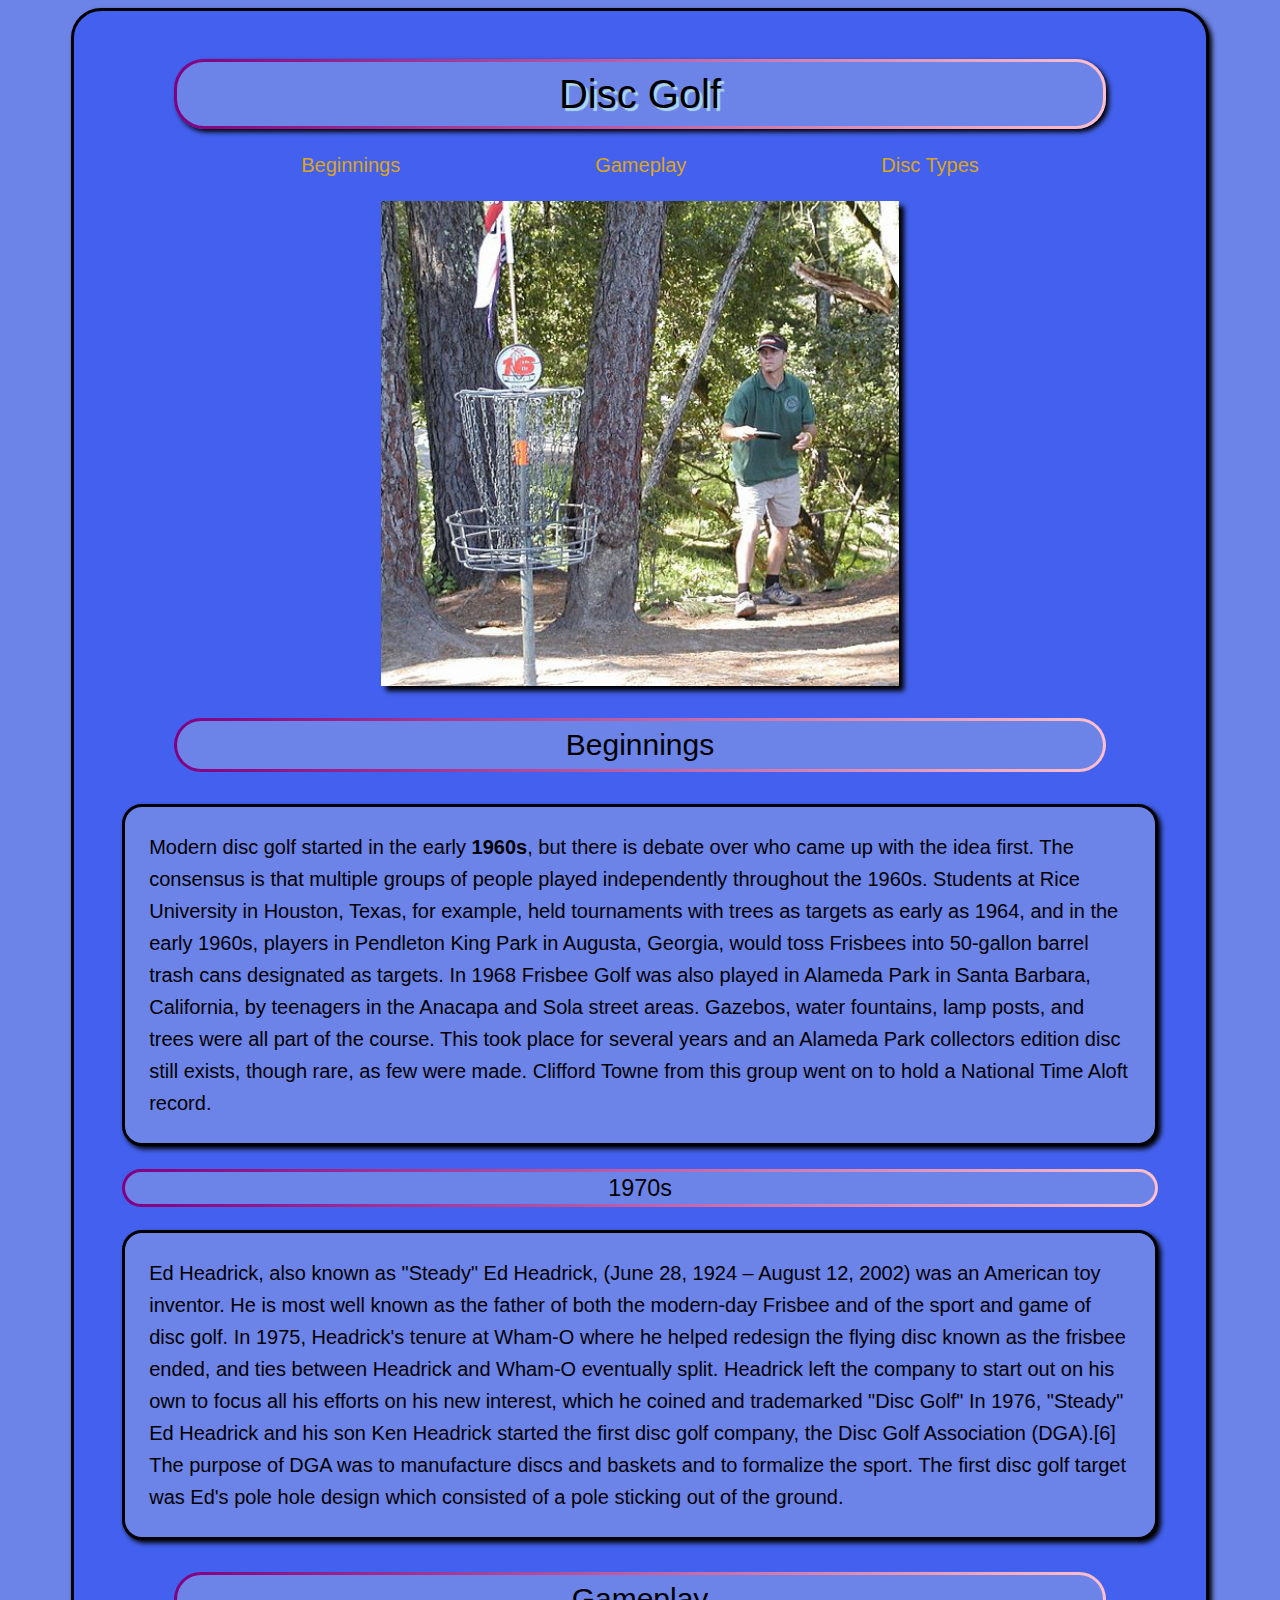
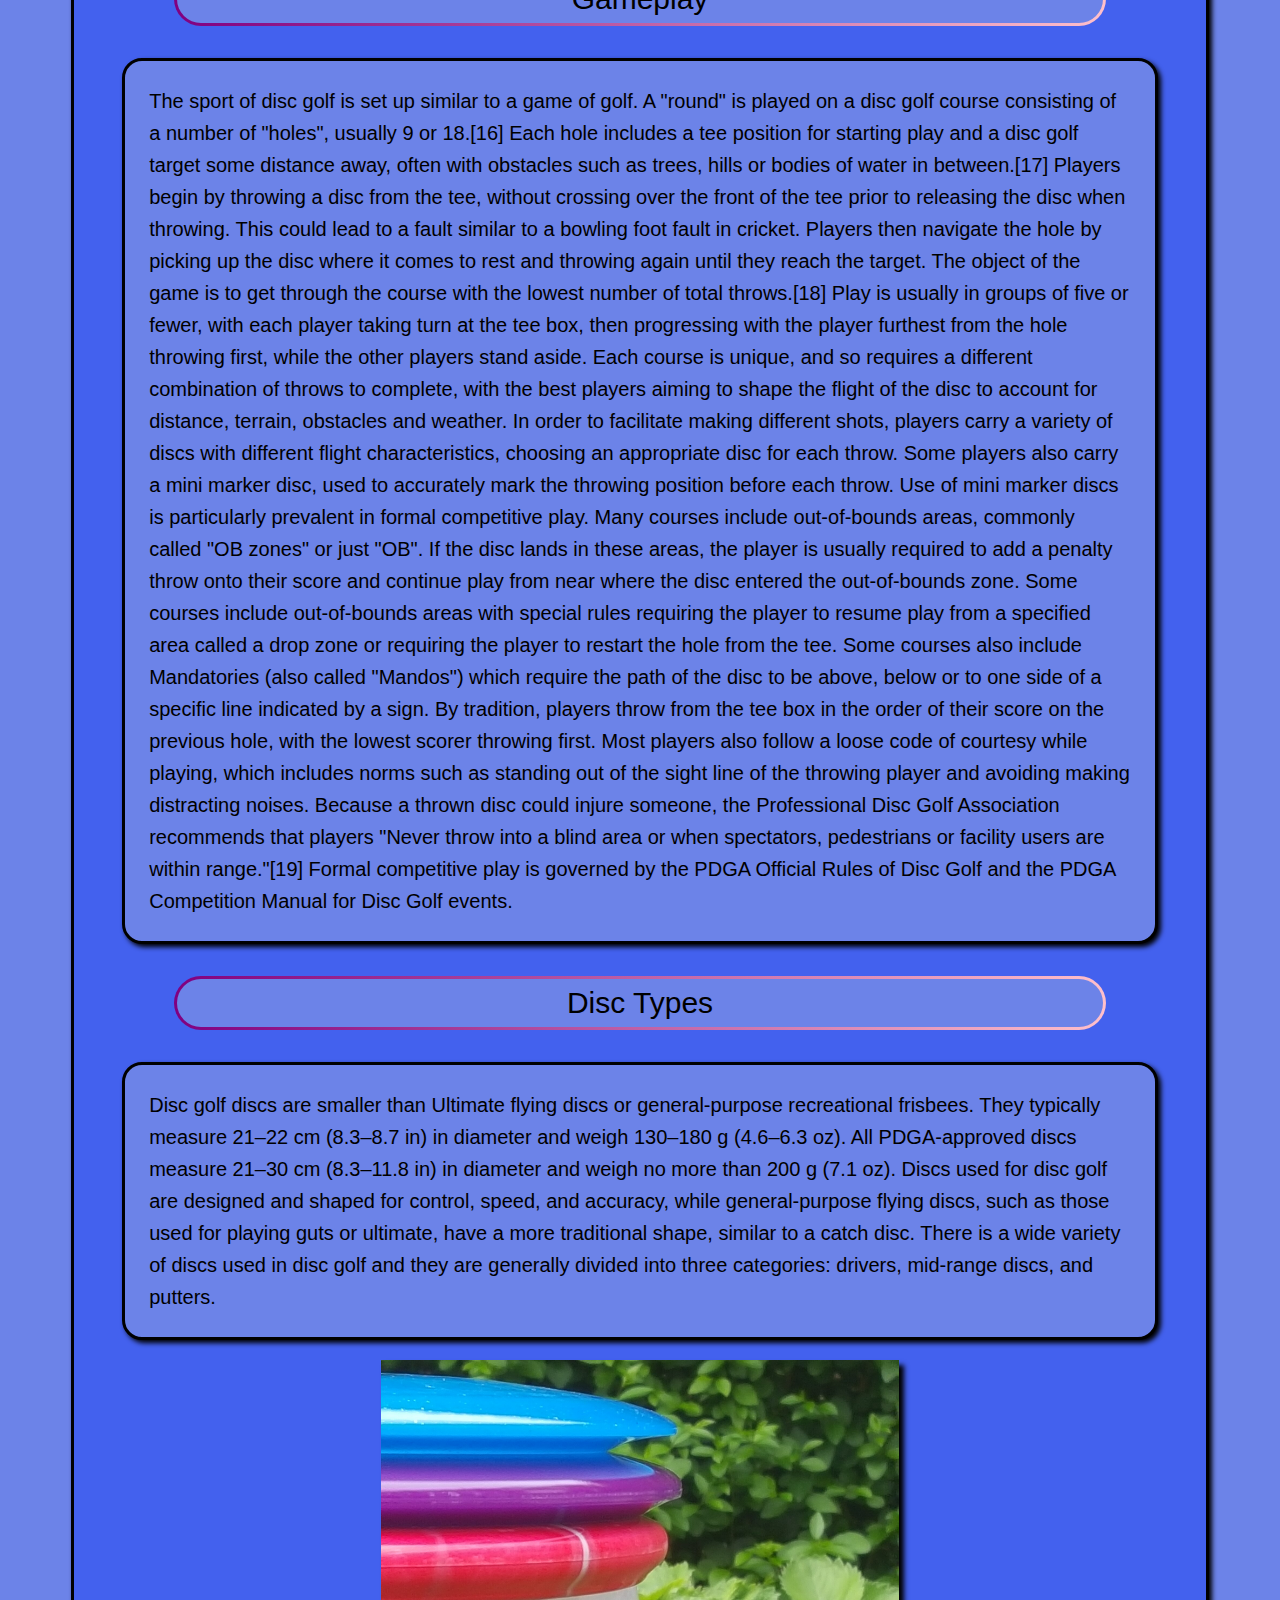
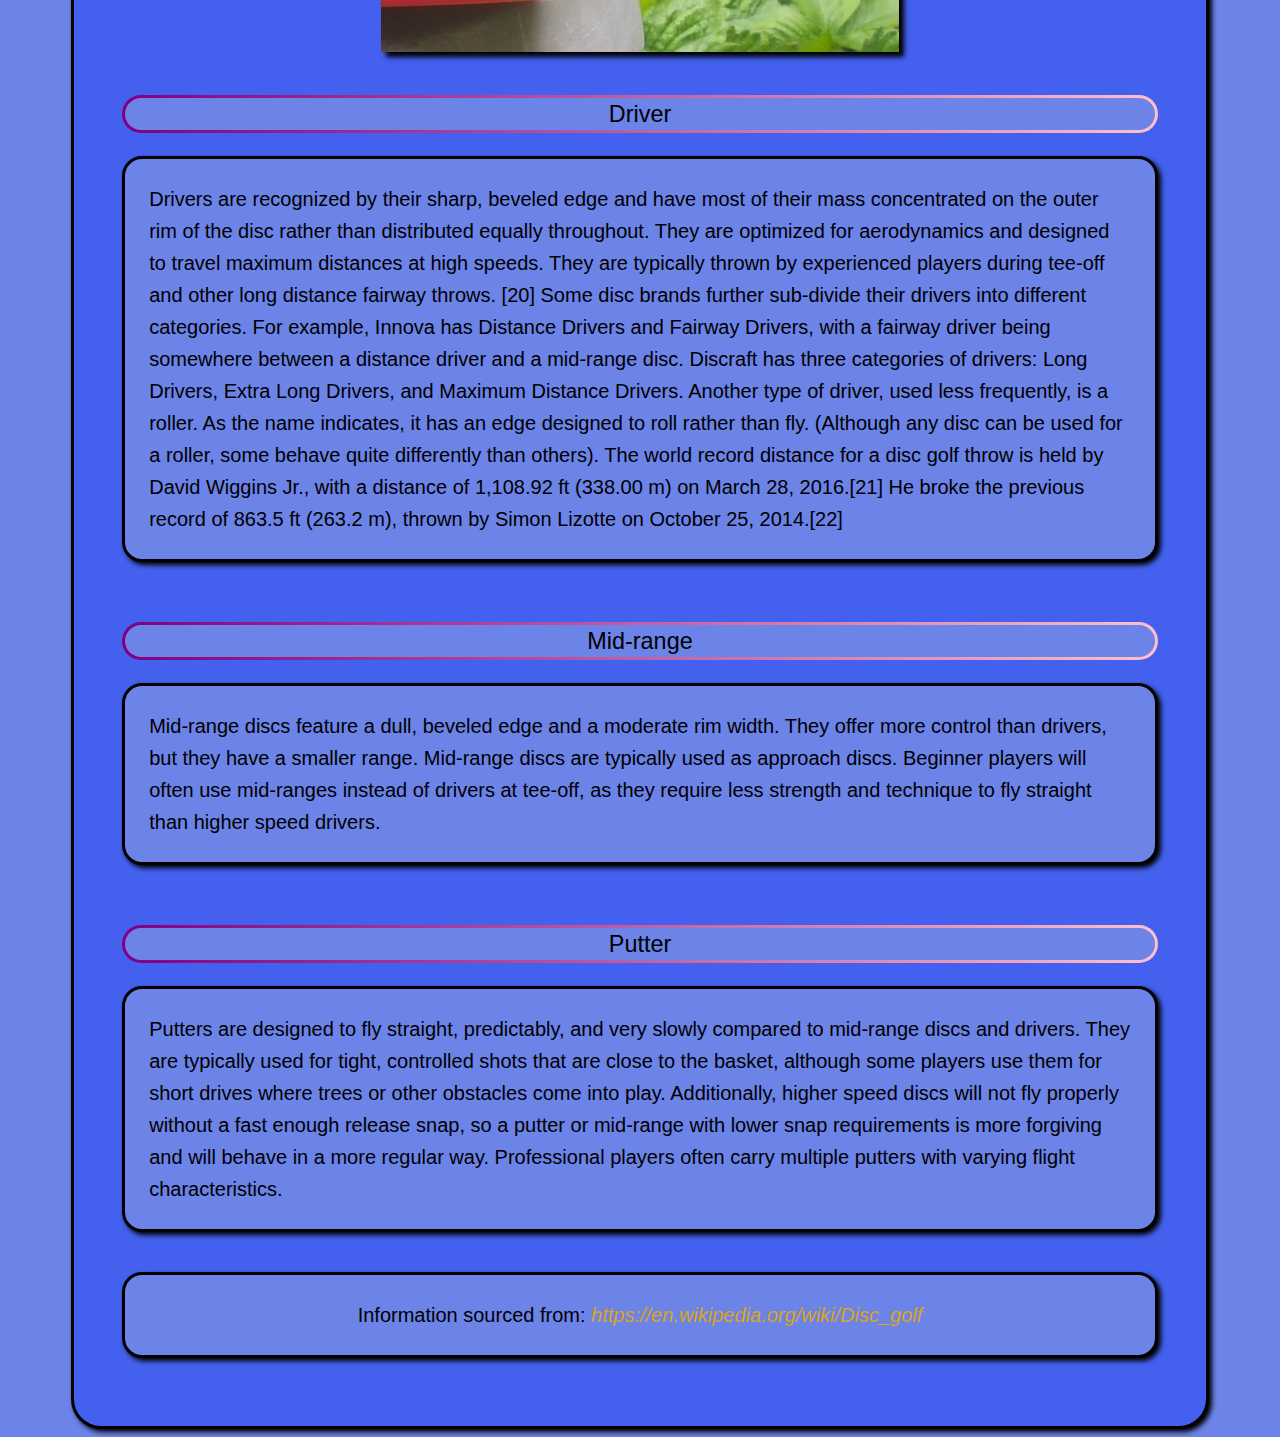
<file: Week3/Heath_Benjamin_ExcerciseLayout/index.html>
<!DOCTYPE html>
<html lang="en">
  <head>
    <meta charset="UTF-8" />
    <meta name="viewport" content="width=device-width, initial-scale=1.0" />
    <meta name="description" content="All About Disc Golf" />
    <link rel="stylesheet" href="css/styles.css" />
    <title>All About Disc Golf</title>
  </head>
  <body>
    <div id="wrapper">
      <header>
        <h1 class="gradient-border">Disc Golf</h1>
        <nav>
          <ul>
            <li><a href="#beginnings">Beginnings</a></li>
            <li><a href="#gameplay">Gameplay</a></li>
            <li><a href="#disctypes">Disc Types</a></li>
          </ul>
        </nav>
      </header>
      <main>
        <img src="images/Disc_golfer_and_basket.jpg" alt="disc golfer throwing disc into basket" />
        <!-- remember that you can't use the p element to accomplish the job of the section element. -->
        <section>
          <h2 id="beginnings" class="gradient-border">Beginnings</h2>
          <p>
            Modern disc golf started in the early <strong>1960s</strong>, but there is debate over
            who came up with the idea first. The consensus is that multiple groups of people played
            independently throughout the 1960s. Students at Rice University in Houston, Texas, for
            example, held tournaments with trees as targets as early as 1964, and in the early
            1960s, players in Pendleton King Park in Augusta, Georgia, would toss Frisbees into
            50-gallon barrel trash cans designated as targets. In 1968 Frisbee Golf was also played
            in Alameda Park in Santa Barbara, California, by teenagers in the Anacapa and Sola
            street areas. Gazebos, water fountains, lamp posts, and trees were all part of the
            course. This took place for several years and an Alameda Park collectors edition disc
            still exists, though rare, as few were made. Clifford Towne from this group went on to
            hold a National Time Aloft record.
          </p>
          <h3 class="gradient-border">1970s</h3>
          <p>
            Ed Headrick, also known as "Steady" Ed Headrick, (June 28, 1924 – August 12, 2002) was
            an American toy inventor. He is most well known as the father of both the modern-day
            Frisbee and of the sport and game of disc golf. In 1975, Headrick's tenure at Wham-O
            where he helped redesign the flying disc known as the frisbee ended, and ties between
            Headrick and Wham-O eventually split. Headrick left the company to start out on his own
            to focus all his efforts on his new interest, which he coined and trademarked "Disc
            Golf" In 1976, "Steady" Ed Headrick and his son Ken Headrick started the first disc golf
            company, the Disc Golf Association (DGA).[6] The purpose of DGA was to manufacture discs
            and baskets and to formalize the sport. The first disc golf target was Ed's pole hole
            design which consisted of a pole sticking out of the ground.
          </p>
        </section>
        <section>
          <h2 id="gameplay" class="gradient-border">Gameplay</h2>
          <p>
            The sport of disc golf is set up similar to a game of golf. A "round" is played on a
            disc golf course consisting of a number of "holes", usually 9 or 18.[16] Each hole
            includes a tee position for starting play and a disc golf target some distance away,
            often with obstacles such as trees, hills or bodies of water in between.[17] Players
            begin by throwing a disc from the tee, without crossing over the front of the tee prior
            to releasing the disc when throwing. This could lead to a fault similar to a bowling
            foot fault in cricket. Players then navigate the hole by picking up the disc where it
            comes to rest and throwing again until they reach the target. The object of the game is
            to get through the course with the lowest number of total throws.[18] Play is usually in
            groups of five or fewer, with each player taking turn at the tee box, then progressing
            with the player furthest from the hole throwing first, while the other players stand
            aside. Each course is unique, and so requires a different combination of throws to
            complete, with the best players aiming to shape the flight of the disc to account for
            distance, terrain, obstacles and weather. In order to facilitate making different shots,
            players carry a variety of discs with different flight characteristics, choosing an
            appropriate disc for each throw. Some players also carry a mini marker disc, used to
            accurately mark the throwing position before each throw. Use of mini marker discs is
            particularly prevalent in formal competitive play. Many courses include out-of-bounds
            areas, commonly called "OB zones" or just "OB". If the disc lands in these areas, the
            player is usually required to add a penalty throw onto their score and continue play
            from near where the disc entered the out-of-bounds zone. Some courses include
            out-of-bounds areas with special rules requiring the player to resume play from a
            specified area called a drop zone or requiring the player to restart the hole from the
            tee. Some courses also include Mandatories (also called "Mandos") which require the path
            of the disc to be above, below or to one side of a specific line indicated by a sign. By
            tradition, players throw from the tee box in the order of their score on the previous
            hole, with the lowest scorer throwing first. Most players also follow a loose code of
            courtesy while playing, which includes norms such as standing out of the sight line of
            the throwing player and avoiding making distracting noises. Because a thrown disc could
            injure someone, the Professional Disc Golf Association recommends that players "Never
            throw into a blind area or when spectators, pedestrians or facility users are within
            range."[19] Formal competitive play is governed by the PDGA Official Rules of Disc Golf
            and the PDGA Competition Manual for Disc Golf events.
          </p>
        </section>
        <section>
          <h2 id="disctypes" class="gradient-border">Disc Types</h2>
          <p>
            Disc golf discs are smaller than Ultimate flying discs or general-purpose recreational
            frisbees. They typically measure 21–22 cm (8.3–8.7 in) in diameter and weigh 130–180 g
            (4.6–6.3 oz). All PDGA-approved discs measure 21–30 cm (8.3–11.8 in) in diameter and
            weigh no more than 200 g (7.1 oz). Discs used for disc golf are designed and shaped for
            control, speed, and accuracy, while general-purpose flying discs, such as those used for
            playing guts or ultimate, have a more traditional shape, similar to a catch disc. There
            is a wide variety of discs used in disc golf and they are generally divided into three
            categories: drivers, mid-range discs, and putters.
          </p>
          <img
            src="images/Disc_golf_disc_edge_profile.jpg"
            alt="different disc shapes for different flight paths"
          />
          <!-- remember that you can put more than just one word into a list element!! -->

          <ul class="discs">
            <li>
              <h3 class="gradient-border">Driver</h3>
              <p>
                Drivers are recognized by their sharp, beveled edge and have most of their mass
                concentrated on the outer rim of the disc rather than distributed equally
                throughout. They are optimized for aerodynamics and designed to travel maximum
                distances at high speeds. They are typically thrown by experienced players during
                tee-off and other long distance fairway throws. [20] Some disc brands further
                sub-divide their drivers into different categories. For example, Innova has Distance
                Drivers and Fairway Drivers, with a fairway driver being somewhere between a
                distance driver and a mid-range disc. Discraft has three categories of drivers: Long
                Drivers, Extra Long Drivers, and Maximum Distance Drivers. Another type of driver,
                used less frequently, is a roller. As the name indicates, it has an edge designed to
                roll rather than fly. (Although any disc can be used for a roller, some behave quite
                differently than others). The world record distance for a disc golf throw is held by
                David Wiggins Jr., with a distance of 1,108.92 ft (338.00 m) on March 28, 2016.[21]
                He broke the previous record of 863.5 ft (263.2 m), thrown by Simon Lizotte on
                October 25, 2014.[22]
              </p>
            </li>
            <li>
              <h3 class="gradient-border">Mid-range</h3>
              <p>
                Mid-range discs feature a dull, beveled edge and a moderate rim width. They offer
                more control than drivers, but they have a smaller range. Mid-range discs are
                typically used as approach discs. Beginner players will often use mid-ranges instead
                of drivers at tee-off, as they require less strength and technique to fly straight
                than higher speed drivers.
              </p>
            </li>
            <li>
              <h3 class="gradient-border">Putter</h3>
              <p>
                Putters are designed to fly straight, predictably, and very slowly compared to
                mid-range discs and drivers. They are typically used for tight, controlled shots
                that are close to the basket, although some players use them for short drives where
                trees or other obstacles come into play. Additionally, higher speed discs will not
                fly properly without a fast enough release snap, so a putter or mid-range with lower
                snap requirements is more forgiving and will behave in a more regular way.
                Professional players often carry multiple putters with varying flight
                characteristics.
              </p>
            </li>
          </ul>
        </section>
      </main>

      <footer>
        <p>
          Information sourced from:
          <a
            href="https://en.wikipedia.org/wiki/Disc_golf"
            target="_blank"
            rel="noopener noreferrer"
            ><em>https://en.wikipedia.org/wiki/Disc_golf </em>
          </a>
        </p>
      </footer>
    </div>
  </body>
</html>
</file>
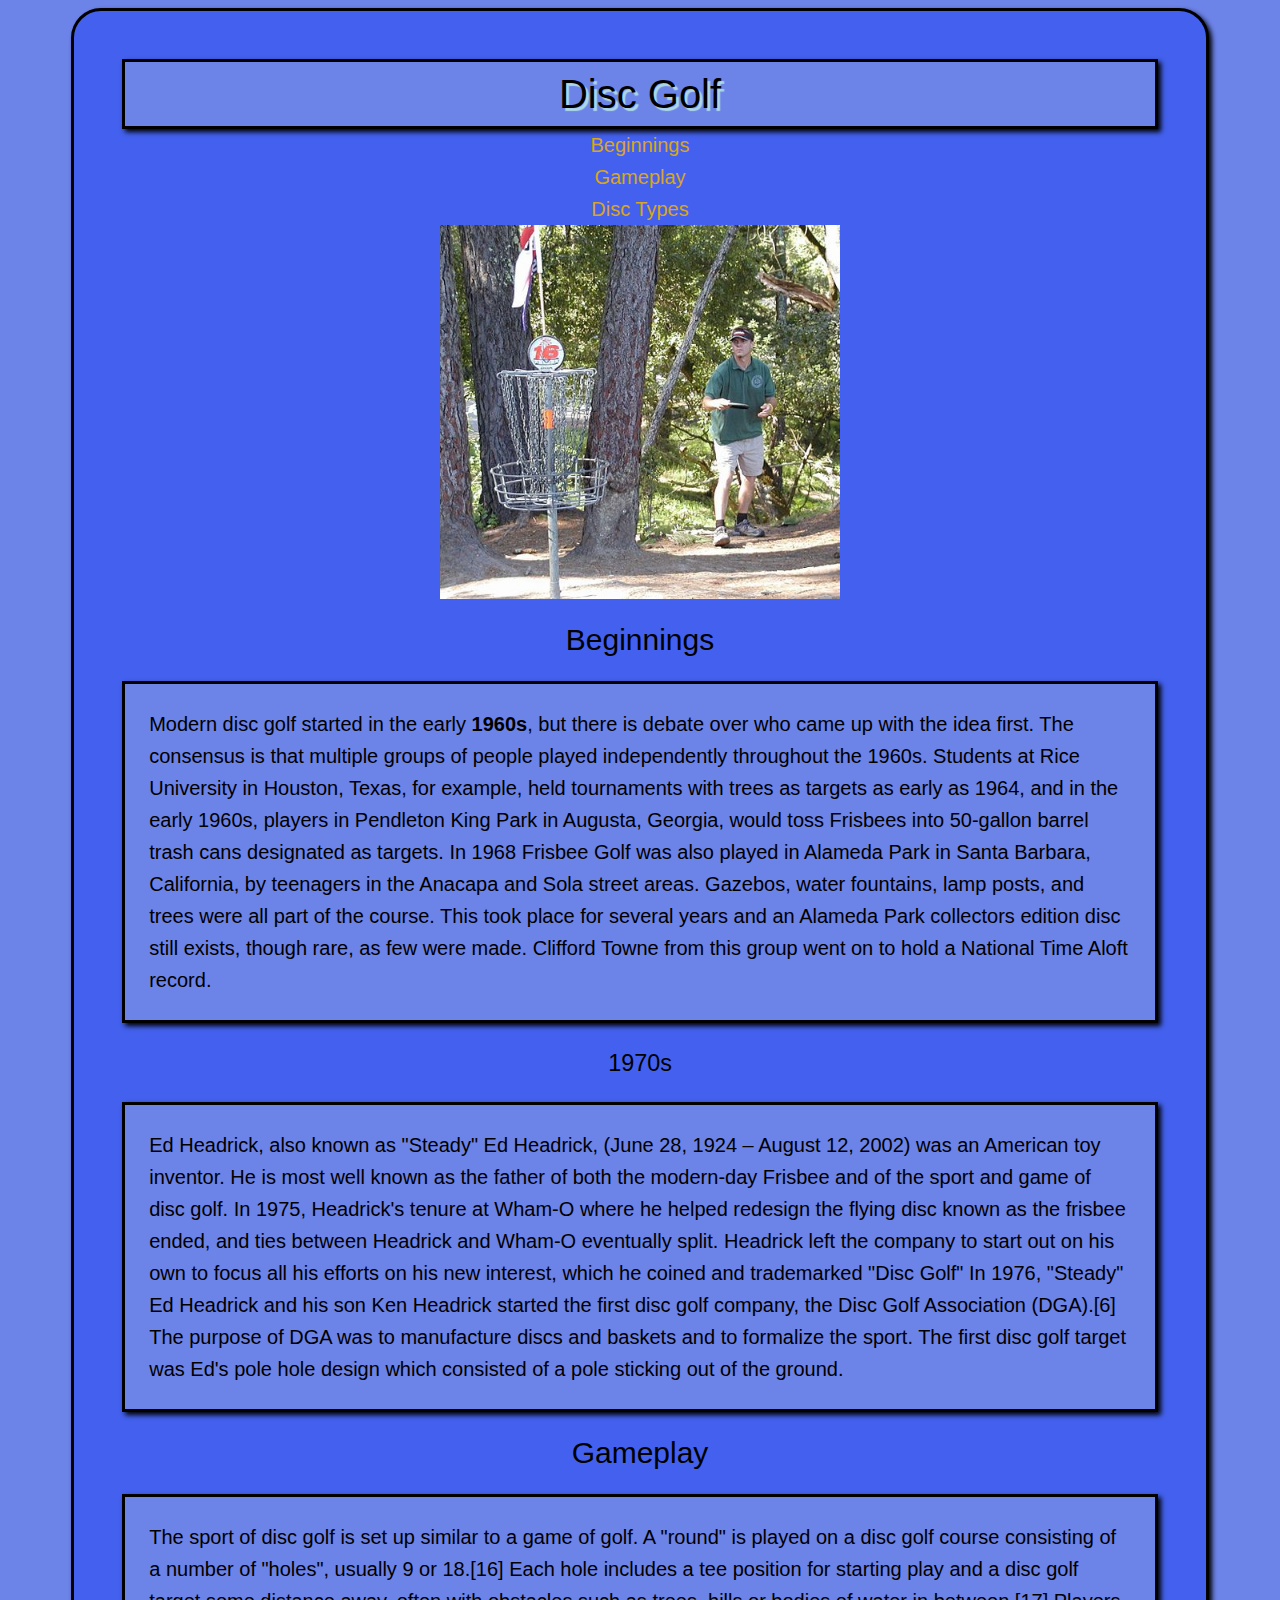
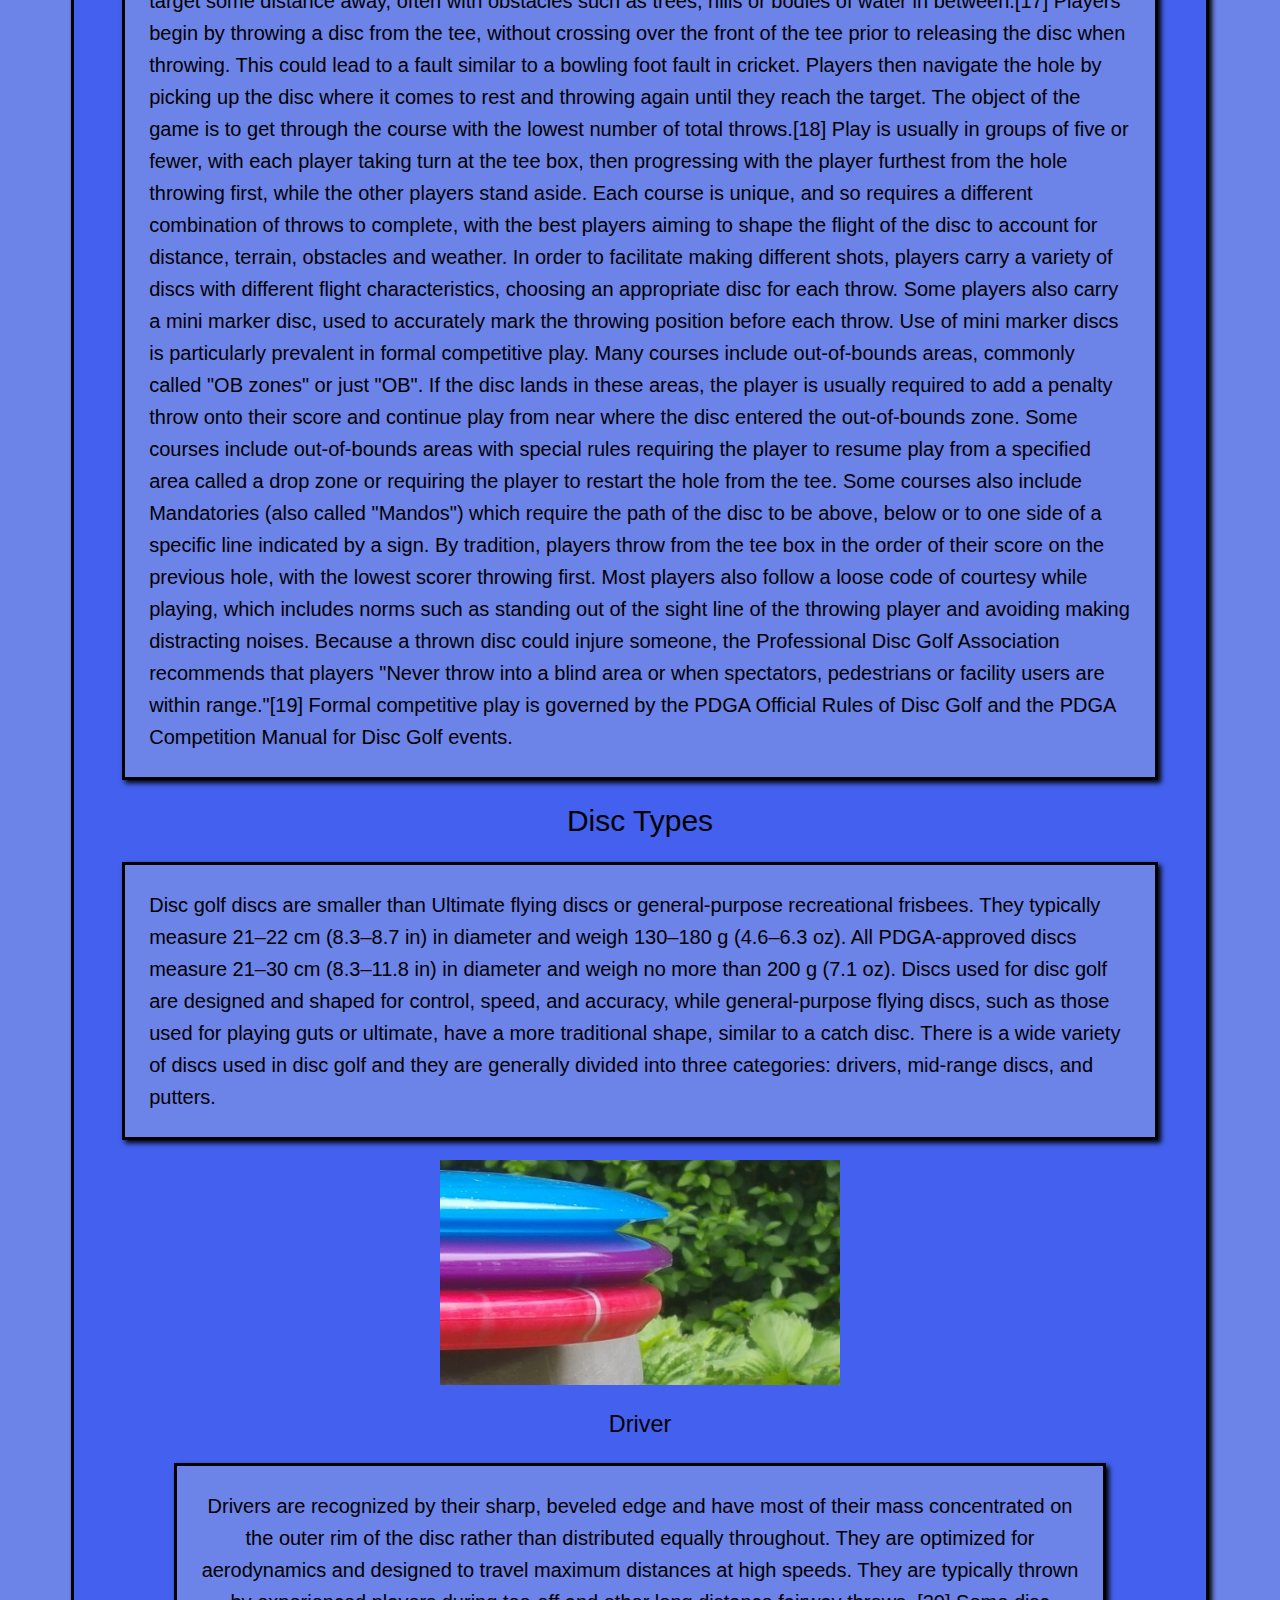
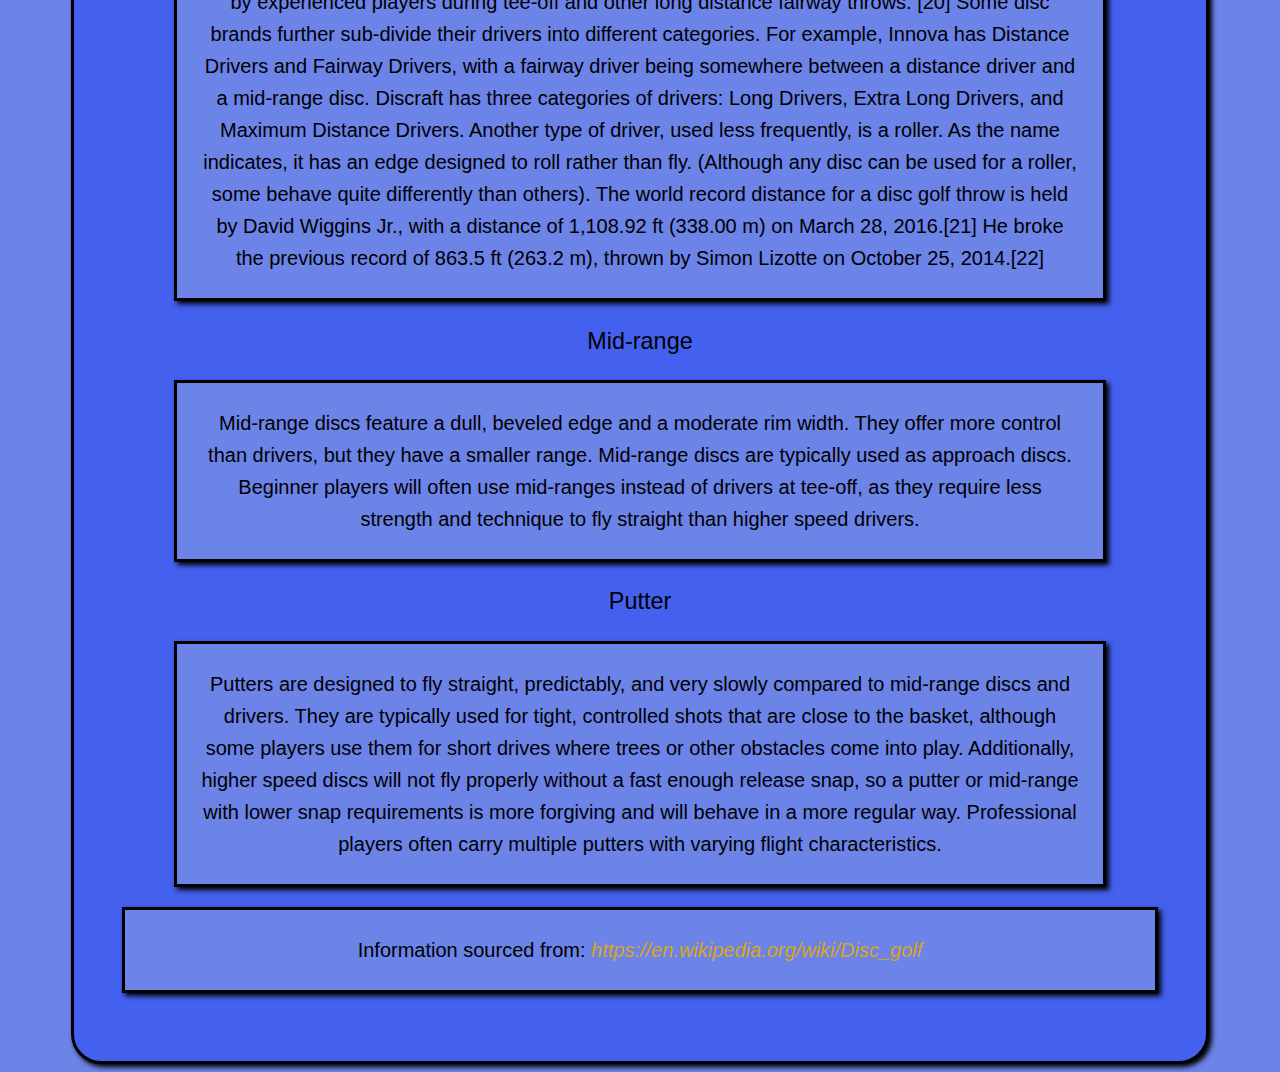
<file: Week 2/week 2 training/Heath_Benjamin_ExcerciseCSS/index.html>
<!DOCTYPE html>
<html lang="en">
  <head>
    <meta charset="UTF-8" />
    <meta name="viewport" content="width=device-width, initial-scale=1.0" />
    <meta name="description" content="All About Disc Golf" />
    <link rel="stylesheet" href="css/styles.css" />
    <title>All About Disc Golf</title>
  </head>
  <body>
    <div id="wrapper">
      <header>
        <h1>Disc Golf</h1>
        <nav>
          <ul>
            <li><a href="#beginnings">Beginnings</a></li>
            <li><a href="#gameplay">Gameplay</a></li>
            <li><a href="#disctypes">Disc Types</a></li>
          </ul>
        </nav>
      </header>
      <main>
        <img src="images/Disc_golfer_and_basket.jpg" alt="disc golfer throwing disc into basket" />
        <!-- remember that you can't use the p element to accomplish the job of the section element. -->
        <section>
          <h2 id="beginnings">Beginnings</h2>
          <p>
            Modern disc golf started in the early <strong>1960s</strong>, but there is debate over
            who came up with the idea first. The consensus is that multiple groups of people played
            independently throughout the 1960s. Students at Rice University in Houston, Texas, for
            example, held tournaments with trees as targets as early as 1964, and in the early
            1960s, players in Pendleton King Park in Augusta, Georgia, would toss Frisbees into
            50-gallon barrel trash cans designated as targets. In 1968 Frisbee Golf was also played
            in Alameda Park in Santa Barbara, California, by teenagers in the Anacapa and Sola
            street areas. Gazebos, water fountains, lamp posts, and trees were all part of the
            course. This took place for several years and an Alameda Park collectors edition disc
            still exists, though rare, as few were made. Clifford Towne from this group went on to
            hold a National Time Aloft record.
          </p>
          <h3>1970s</h3>
          <p>
            Ed Headrick, also known as "Steady" Ed Headrick, (June 28, 1924 – August 12, 2002) was
            an American toy inventor. He is most well known as the father of both the modern-day
            Frisbee and of the sport and game of disc golf. In 1975, Headrick's tenure at Wham-O
            where he helped redesign the flying disc known as the frisbee ended, and ties between
            Headrick and Wham-O eventually split. Headrick left the company to start out on his own
            to focus all his efforts on his new interest, which he coined and trademarked "Disc
            Golf" In 1976, "Steady" Ed Headrick and his son Ken Headrick started the first disc golf
            company, the Disc Golf Association (DGA).[6] The purpose of DGA was to manufacture discs
            and baskets and to formalize the sport. The first disc golf target was Ed's pole hole
            design which consisted of a pole sticking out of the ground.
          </p>
        </section>
        <section>
          <h2 id="gameplay">Gameplay</h2>
          <p>
            The sport of disc golf is set up similar to a game of golf. A "round" is played on a
            disc golf course consisting of a number of "holes", usually 9 or 18.[16] Each hole
            includes a tee position for starting play and a disc golf target some distance away,
            often with obstacles such as trees, hills or bodies of water in between.[17] Players
            begin by throwing a disc from the tee, without crossing over the front of the tee prior
            to releasing the disc when throwing. This could lead to a fault similar to a bowling
            foot fault in cricket. Players then navigate the hole by picking up the disc where it
            comes to rest and throwing again until they reach the target. The object of the game is
            to get through the course with the lowest number of total throws.[18] Play is usually in
            groups of five or fewer, with each player taking turn at the tee box, then progressing
            with the player furthest from the hole throwing first, while the other players stand
            aside. Each course is unique, and so requires a different combination of throws to
            complete, with the best players aiming to shape the flight of the disc to account for
            distance, terrain, obstacles and weather. In order to facilitate making different shots,
            players carry a variety of discs with different flight characteristics, choosing an
            appropriate disc for each throw. Some players also carry a mini marker disc, used to
            accurately mark the throwing position before each throw. Use of mini marker discs is
            particularly prevalent in formal competitive play. Many courses include out-of-bounds
            areas, commonly called "OB zones" or just "OB". If the disc lands in these areas, the
            player is usually required to add a penalty throw onto their score and continue play
            from near where the disc entered the out-of-bounds zone. Some courses include
            out-of-bounds areas with special rules requiring the player to resume play from a
            specified area called a drop zone or requiring the player to restart the hole from the
            tee. Some courses also include Mandatories (also called "Mandos") which require the path
            of the disc to be above, below or to one side of a specific line indicated by a sign. By
            tradition, players throw from the tee box in the order of their score on the previous
            hole, with the lowest scorer throwing first. Most players also follow a loose code of
            courtesy while playing, which includes norms such as standing out of the sight line of
            the throwing player and avoiding making distracting noises. Because a thrown disc could
            injure someone, the Professional Disc Golf Association recommends that players "Never
            throw into a blind area or when spectators, pedestrians or facility users are within
            range."[19] Formal competitive play is governed by the PDGA Official Rules of Disc Golf
            and the PDGA Competition Manual for Disc Golf events.
          </p>
        </section>
        <section>
          <h2 id="disctypes">Disc Types</h2>
          <p>
            Disc golf discs are smaller than Ultimate flying discs or general-purpose recreational
            frisbees. They typically measure 21–22 cm (8.3–8.7 in) in diameter and weigh 130–180 g
            (4.6–6.3 oz). All PDGA-approved discs measure 21–30 cm (8.3–11.8 in) in diameter and
            weigh no more than 200 g (7.1 oz). Discs used for disc golf are designed and shaped for
            control, speed, and accuracy, while general-purpose flying discs, such as those used for
            playing guts or ultimate, have a more traditional shape, similar to a catch disc. There
            is a wide variety of discs used in disc golf and they are generally divided into three
            categories: drivers, mid-range discs, and putters.
          </p>
          <img
            src="images/Disc_golf_disc_edge_profile.jpg"
            alt="different disc shapes for different flight paths"
          />
          <!-- remember that you can put more than just one word into a list element!! -->
          <ul>
            <li>
              <h3>Driver</h3>
              <p>
                Drivers are recognized by their sharp, beveled edge and have most of their mass
                concentrated on the outer rim of the disc rather than distributed equally
                throughout. They are optimized for aerodynamics and designed to travel maximum
                distances at high speeds. They are typically thrown by experienced players during
                tee-off and other long distance fairway throws. [20] Some disc brands further
                sub-divide their drivers into different categories. For example, Innova has Distance
                Drivers and Fairway Drivers, with a fairway driver being somewhere between a
                distance driver and a mid-range disc. Discraft has three categories of drivers: Long
                Drivers, Extra Long Drivers, and Maximum Distance Drivers. Another type of driver,
                used less frequently, is a roller. As the name indicates, it has an edge designed to
                roll rather than fly. (Although any disc can be used for a roller, some behave quite
                differently than others). The world record distance for a disc golf throw is held by
                David Wiggins Jr., with a distance of 1,108.92 ft (338.00 m) on March 28, 2016.[21]
                He broke the previous record of 863.5 ft (263.2 m), thrown by Simon Lizotte on
                October 25, 2014.[22]
              </p>
            </li>
            <li>
              <h3>Mid-range</h3>
              <p>
                Mid-range discs feature a dull, beveled edge and a moderate rim width. They offer
                more control than drivers, but they have a smaller range. Mid-range discs are
                typically used as approach discs. Beginner players will often use mid-ranges instead
                of drivers at tee-off, as they require less strength and technique to fly straight
                than higher speed drivers.
              </p>
            </li>
            <li>
              <h3>Putter</h3>
              <p>
                Putters are designed to fly straight, predictably, and very slowly compared to
                mid-range discs and drivers. They are typically used for tight, controlled shots
                that are close to the basket, although some players use them for short drives where
                trees or other obstacles come into play. Additionally, higher speed discs will not
                fly properly without a fast enough release snap, so a putter or mid-range with lower
                snap requirements is more forgiving and will behave in a more regular way.
                Professional players often carry multiple putters with varying flight
                characteristics.
              </p>
            </li>
          </ul>
        </section>
      </main>

      <footer>
        <p>
          Information sourced from:
          <a
            href="https://en.wikipedia.org/wiki/Disc_golf"
            target="_blank"
            rel="noopener noreferrer"
            ><em>https://en.wikipedia.org/wiki/Disc_golf </em>
          </a>
        </p>
      </footer>
    </div>
  </body>
</html>
</file>
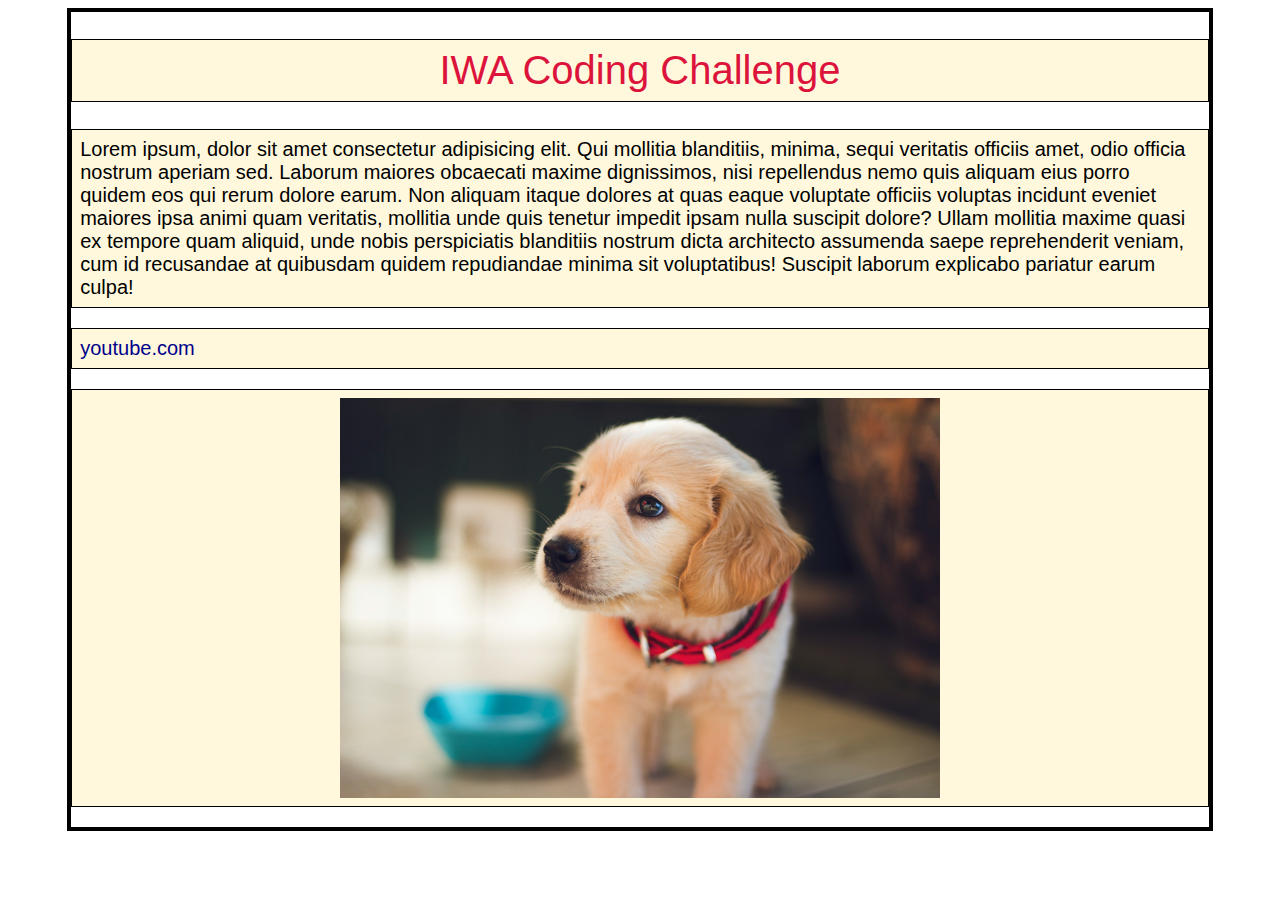
<file: Week1/challenge.html>
<!DOCTYPE html>
<html lang="en">
  <head>
    <meta charset="UTF-8" />
    <meta name="viewport" content="width=device-width, initial-scale=1.0" />
    <meta name="Coding challenge for IWA Course" content="" />
    <link rel="stylesheet" href="css/main.css" />
    <title>IWA Coding Challenge</title>
  </head>

  <body>
    <div id="wrapper">
      <h1>IWA Coding Challenge</h1>
      <p>
        Lorem ipsum, dolor sit amet consectetur adipisicing elit. Qui mollitia blanditiis, minima,
        sequi veritatis officiis amet, odio officia nostrum aperiam sed. Laborum maiores obcaecati
        maxime dignissimos, nisi repellendus nemo quis aliquam eius porro quidem eos qui rerum
        dolore earum. Non aliquam itaque dolores at quas eaque voluptate officiis voluptas incidunt
        eveniet maiores ipsa animi quam veritatis, mollitia unde quis tenetur impedit ipsam nulla
        suscipit dolore? Ullam mollitia maxime quasi ex tempore quam aliquid, unde nobis
        perspiciatis blanditiis nostrum dicta architecto assumenda saepe reprehenderit veniam, cum
        id recusandae at quibusdam quidem repudiandae minima sit voluptatibus! Suscipit laborum
        explicabo pariatur earum culpa!
      </p>

      <p><a href="http://youtube.com" target="_blank" rel="noopener noreferrer">youtube.com</a></p>

      <p>
        <img
          src="week 1 training/imgs/puppy.jpg"
          alt="golen retriever puppy"
          width="600"
          height="400"
        />
      </p>
    </div>
  </body>
</html>
</file>
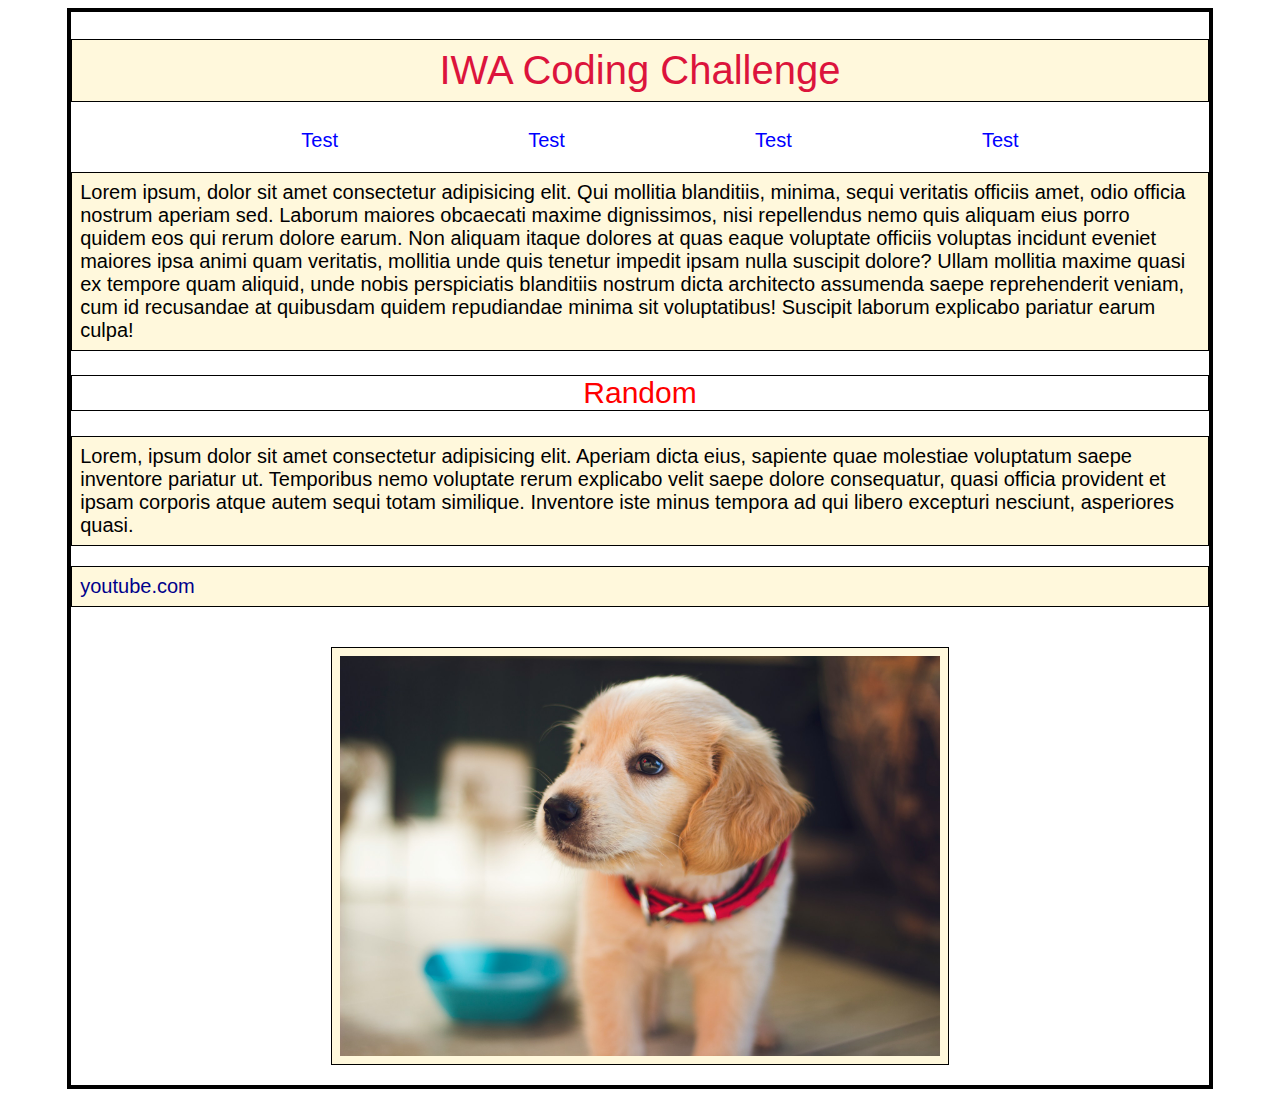
<file: Week3/code challenge/challenge.html>
<!DOCTYPE html>
<html lang="en">
  <head>
    <meta charset="UTF-8" />
    <meta name="viewport" content="width=device-width, initial-scale=1.0" />
    <meta name="Coding challenge for IWA Course" content="" />
    <link rel="stylesheet" href="css/main.css" />
    <title>IWA Coding Challenge</title>
  </head>

  <body>
    <div id="wrapper">
      <h1>IWA Coding Challenge</h1>
      <ul>
        <li>Test</li>
        <li>Test</li>
        <li>Test</li>
        <li>Test</li>
      </ul>
      <p>
        Lorem ipsum, dolor sit amet consectetur adipisicing elit. Qui mollitia blanditiis, minima,
        sequi veritatis officiis amet, odio officia nostrum aperiam sed. Laborum maiores obcaecati
        maxime dignissimos, nisi repellendus nemo quis aliquam eius porro quidem eos qui rerum
        dolore earum. Non aliquam itaque dolores at quas eaque voluptate officiis voluptas incidunt
        eveniet maiores ipsa animi quam veritatis, mollitia unde quis tenetur impedit ipsam nulla
        suscipit dolore? Ullam mollitia maxime quasi ex tempore quam aliquid, unde nobis
        perspiciatis blanditiis nostrum dicta architecto assumenda saepe reprehenderit veniam, cum
        id recusandae at quibusdam quidem repudiandae minima sit voluptatibus! Suscipit laborum
        explicabo pariatur earum culpa!
      </p>
      <h2 class="randomHeading">Random</h2>
      <p>
        Lorem, ipsum dolor sit amet consectetur adipisicing elit. Aperiam dicta eius, sapiente quae
        molestiae voluptatum saepe inventore pariatur ut. Temporibus nemo voluptate rerum explicabo
        velit saepe dolore consequatur, quasi officia provident et ipsam corporis atque autem sequi
        totam similique. Inventore iste minus tempora ad qui libero excepturi nesciunt, asperiores
        quasi.
      </p>
      <p><a href="http://youtube.com" target="_blank" rel="noopener noreferrer">youtube.com</a></p>
      <div class="img_container">
        <p>
          <img src="imgs/puppy.jpg" alt="golen retriever puppy" width="600" height="400" />
        </p>
      </div>
    </div>
  </body>
</html>
</file>
<file: Week3/css/style.css>
* {
  box-sizing: border-box;
}

#wrapper {
  width: 90%;
  border: 5px solid rgb(46, 167, 80);
  padding: 1rem;
  margin: auto;
}

body {
  font-family: Arial, Helvetica, sans-serif;
  font-size: 1rem;
  background-color: whitesmoke;
  border: 5rem black;
  border-radius: 1rem;
}

h1 {
  font-weight: bold;
  text-align: center;
  color: rgb(207, 18, 207);
  background-color: aqua;
  width: auto;
  padding: 10px;
  margin: auto;
  box-shadow: 5px 5px 5px purple;
  border-radius: 1rem;
}

h2 {
  font-size: 1.5rem;
  font-family: Arial, Helvetica, sans-serif;
}

p {
  line-height: 1.5;
}

/* link styling */
a {
  font-weight: bold;
  font-style: normal;
}

a {
  text-decoration: none;
  color: blueviolet;
}

a:hover {
  color: gold;
}

ul {
  display: flex;
  list-style: none;
  padding: 0;
  border: 1px solid black;
  flex-direction: row;
  justify-content: space-evenly;
  gap: 10rem;
  align-items: center;
  height: 10rem;
  flex-wrap: wrap;
  flex-flow: wrap;
}

li {
  display: flex;
  flex: 1;
}

form {
  display: flex;
  justify-content: left;
  padding: 1rem;
  gap: 2rem;
  font-family: Arial, Helvetica, sans-serif;
}

input {
  display: inline-block;
  height: auto;
  border-radius: 0.5rem;
  border: 2px solid black;
}

button {
  border: none;
  background-color: darkblue;
  color: white;
  padding: 0.5rem;
}

button:hover {
  background-color: lightblue;
  cursor: pointer;
}
</file>
<file: Week 2/week 2 training/css/style.css>
* {
  box-sizing: border-box;
}

#wrapper {
  width: 90%;
  border: 5px solid rgb(46, 167, 80);
  padding: 1rem;
  margin: auto;
}

body {
  font-family: Arial, Helvetica, sans-serif;
  font-size: 1rem;
  background-color: whitesmoke;
  border: 5rem black;
  border-radius: 1rem;
}

h1 {
  font-weight: bold;
  text-align: center;
  color: rgb(207, 18, 207);
  background-color: aqua;
  width: auto;
  padding: 10px;
  margin: auto;
  box-shadow: 5px 5px 5px purple;
  border-radius: 1rem;
}

h2 {
  font-size: 1.5rem;
  font-family: Arial, Helvetica, sans-serif;
}

a {
  font-weight: bold;
  font-style: normal;
}

p {
  line-height: 1.5;
}

a {
  text-decoration: none;
  color: blueviolet;
}

a:hover {
  color: gold;
}
</file>
<file: Week 4/Heath_Benjamin_ExerciseForms/css/styles.css>
* {
  box-sizing: border-box;
}
/* wrapper styles */
#wrapper {
  border: 3px solid black;
  border-radius: 30px;
  width: 90%;
  margin: auto;
  padding: 3rem;
  box-shadow: 3px 3px 5px black;
  background-color: #4361ee;
}

/* general styles */
body {
  font-family: Verdana, Geneva, Tahoma, sans-serif;
  font-size: 1.25rem;
  background-color: #6c83e8;
  line-height: 2rem;
}

/* You can make a class in the external stylesheet and then apply it to specific elements in the HTML at your choosing */

.gradient-border {
  border: 3px solid transparent;
  background-image: linear-gradient(#6c83e8, #6c83e8), linear-gradient(to right, purple, pink);
  background-origin: border-box;
  background-clip: padding-box, border-box;
}

h1 {
  text-align: center;
  text-shadow: 3px 3px 1px lightblue;
  font-weight: 500;
  border-radius: 30px;
  width: 90%;
  margin: auto;
  padding: 1rem;
  box-shadow: 3px 3px 5px black;
}

h2 {
  text-align: center;
  font-weight: 300;
  border-radius: 30px;
  width: 90%;
  margin: 2rem auto;
  padding: 0.5rem;
}

h3 {
  display: flex;
  font-weight: 200;
  border-radius: 30px;
  align-items: center;
  justify-content: center;
}

/* paragraph styles */

p {
  border: 3px solid black;
  border-radius: 20px;
  padding: 1.5rem;
  box-shadow: 3px 3px 5px black;
  background-color: #6c83e8;
  transition: all 0.3s ease-in-out;
}

p:hover {
  border-color: #6c83e8;
  box-shadow: 5px 5px 10px black;
}

/* img styles */
img {
  display: block;
  margin: auto;
  width: 50%;
  box-shadow: 5px 5px 5px black;
  transition: all 0.3s ease-in-out;
}

img:hover {
  border-color: black;
  box-shadow: 5px 5px 10px black;
}

/* link styles */
a:hover {
  color: #844da5;
}

a {
  text-decoration: none;
  color: goldenrod;
}

/* list styles */
/* flexbox to have list display better and wrap on smaller screens */
ul {
  list-style-type: none;
  display: flex;
  flex-direction: row;
  flex-wrap: wrap;
  justify-content: space-evenly;
  align-items: center;
  gap: 1rem;
  padding: 0;
}
/* class for second ul so as not to inherit parent ul styles */
.discs {
  display: flex;
  flex-direction: column;
  gap: 1rem;
}

/* Forms Styling */

input,
textarea,
button {
  font-family: inherit;
  font-size: inherit;
}

form > label,
input {
  display: block;
  padding: 1rem;
  width: 70%;
  border-radius: 0.5rem;
  border: none;
}

input[type="checkbox"] {
  display: inline-block;
  width: 1rem;
  height: 1rem;
}

#checkbox {
  display: inline-block;
}

textarea {
  display: block;
  border-radius: 0.5rem;
  height: 5rem;
  width: 70%;
}

button {
  background: pink;
  border: none;
  border-radius: 1rem;
  color: black;
}

button:hover {
  background: orange;
  cursor: pointer;
}

footer {
  text-align: center;
}
</file>
<file: Week3/Heath_Benjamin_ExcerciseLayout/css/styles.css>
* {
  box-sizing: border-box;
}
/* wrapper styles */
#wrapper {
  border: 3px solid black;
  border-radius: 30px;
  width: 90%;
  margin: auto;
  padding: 3rem;
  box-shadow: 3px 3px 5px black;
  background-color: #4361ee;
}

/* general styles */
body {
  font-family: Verdana, Geneva, Tahoma, sans-serif;
  font-size: 1.25rem;
  background-color: #6c83e8;
  line-height: 2rem;
}

/* You can make a class in the external stylesheet and then apply it to specific elements in the HTML at your choosing */

.gradient-border {
  border: 3px solid transparent;
  background-image: linear-gradient(#6c83e8, #6c83e8), linear-gradient(to right, purple, pink);
  background-origin: border-box;
  background-clip: padding-box, border-box;
}

h1 {
  text-align: center;
  text-shadow: 3px 3px 1px lightblue;
  font-weight: 500;
  border-radius: 30px;
  width: 90%;
  margin: auto;
  padding: 1rem;
  box-shadow: 3px 3px 5px black;
}

h2 {
  text-align: center;
  font-weight: 300;
  border-radius: 30px;
  width: 90%;
  margin: 2rem auto;
  padding: 0.5rem;
}

h3 {
  display: flex;
  font-weight: 200;
  border-radius: 30px;
  align-items: center;
  justify-content: center;
}

/* paragraph styles */

p {
  border: 3px solid black;
  border-radius: 20px;
  padding: 1.5rem;
  box-shadow: 3px 3px 5px black;
  background-color: #6c83e8;
  transition: all 0.3s ease-in-out;
}

p:hover {
  border-color: #6c83e8;
  box-shadow: 5px 5px 10px black;
}

/* img styles */
img {
  display: block;
  margin: auto;
  width: 50%;
  box-shadow: 5px 5px 5px black;
  transition: all 0.3s ease-in-out;
}

img:hover {
  border-color: black;
  box-shadow: 5px 5px 10px black;
}

/* link styles */
a:hover {
  color: #844da5;
}

a {
  text-decoration: none;
  color: goldenrod;
}

/* list styles */
/* flexbox to have list display better and wrap on smaller screens */
ul {
  list-style-type: none;
  display: flex;
  flex-direction: row;
  flex-wrap: wrap;
  justify-content: space-evenly;
  align-items: center;
  gap: 1rem;
  padding: 0;
}
/* class for second ul so as not to inherit parent ul styles */
.discs {
  display: flex;
  flex-direction: column;
  gap: 1rem;
}

footer {
  text-align: center;
}
</file>
<file: Week 2/week 2 training/Heath_Benjamin_ExcerciseCSS/css/styles.css>
* {
  box-sizing: border-box;
}
/* wrapper styles */
#wrapper {
  border: 3px solid black;
  border-radius: 30px;
  width: 90%;
  margin: auto;
  padding: 3rem;
  box-shadow: 3px 3px 5px black;
  background-color: #4361ee;
}
/* general styles */
body {
  font-family: Verdana, Geneva, Tahoma, sans-serif;
  font-size: 1.25rem;
  background-color: #6c83e8;
  line-height: 2rem;
}

h1 {
  text-align: center;
  text-shadow: 3px 3px 1px lightblue;
  font-weight: 500;
  border: 3px solid black;
  background-color: #6c83e8;
  width: auto;
  margin: auto;
  padding: 1rem;
  box-shadow: 3px 3px 5px black;
}

h2 {
  text-align: center;
  font-weight: 300;
}

h3 {
  text-align: center;
  font-weight: 200;
}

/* paragraph styles */

p {
  border: 3px solid black;
  padding: 1.5rem;
  box-shadow: 3px 3px 5px black;
  background-color: #6c83e8;
  transition: all 0.3s ease-in-out;
}

p:hover {
  border-color: #6c83e8;
  box-shadow: 5px 5px 10px black;
}

/* img styles */
img {
  display: block;
  width: 400px;
  margin: auto;
}

/* link styles */
a:hover {
  color: #844da5;
}

a {
  text-decoration: none;
  color: goldenrod;
}

/* list styles */
ul {
  list-style-type: none;
  text-align: center;
  width: 90%;
  margin: auto;
  padding: 0;
}

footer {
  text-align: center;
}
</file>
<file: Week1/css/main.css>
body {
  font-family: Arial, Helvetica, sans-serif;
  font-size: 1.25rem;
}

#wrapper {
  border: 4px solid black;
  width: 90%;
  margin: auto;
}

/* headings styles */
h1 {
  font-weight: 400;
  color: crimson;
  text-align: center;
  border: 1px solid black;
  background-color: cornsilk;
  width: auto;
  padding: 0.5rem;
}

p {
  border: 1px solid black;
  width: auto;
  text-align: left;
  background-color: cornsilk;
  padding: 0.5rem;
}

/* image styling */

img {
  display: block;
  width: auto;
  margin: auto;
}
/* links styling*/

a:hover {
  color: goldenrod;
}

a {
  color: darkblue;
  text-align: center;
  text-decoration: none;
  width: 1rem;
  margin: auto;
}
</file>
<file: Week3/code challenge/css/main.css>
body {
  font-family: Arial, Helvetica, sans-serif;
  font-size: 1.25rem;
}

#wrapper {
  border: 4px solid black;
  width: 90%;
  margin: auto;
}

ul {
  list-style-type: none;
  display: flex;
  flex-direction: row;
  justify-content: space-evenly;
  color: blue;
}

/* headings styles */
h1 {
  font-weight: 400;
  color: crimson;
  text-align: center;
  border: 1px solid black;
  background-color: cornsilk;
  width: auto;
  padding: 0.5rem;
}

.randomHeading {
  color: red;
}

h2 {
  display: flex;
  font-weight: 400;
  justify-content: center;
  color: crimson;
  border: 1px solid black;
  flex-wrap: wrap;
}

p {
  display: block;
  border: 1px solid black;
  width: auto;
  text-align: left;
  background-color: cornsilk;
  padding: 0.5rem;
  justify-content: stretch;
}

/* image styling */

.img_container {
  display: flex;
  justify-content: center;
  /* align-items: center; */
}

img {
  display: flex;
  justify-content: space-evenly;
  flex-wrap: wrap;
  flex-direction: row;
  align-items: center;
}
/* links styling*/

a:hover {
  color: goldenrod;
}

a {
  color: darkblue;
  text-align: center;
  text-decoration: none;
  width: 1rem;
  margin: auto;
}
</file>
